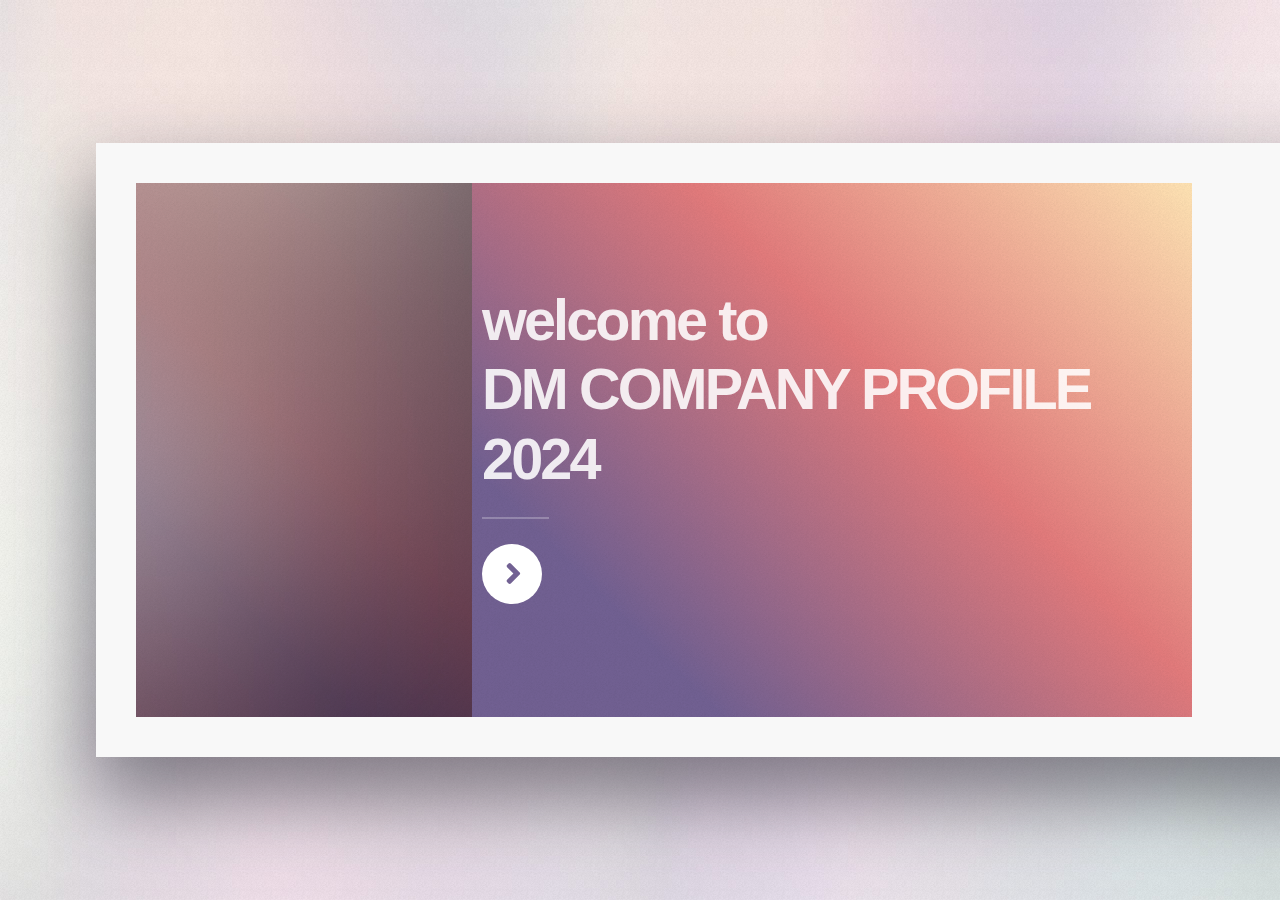
<file: html5up-ethereal/index.html>
<!DOCTYPE HTML>
<!--
	Ethereal by HTML5 UP
	html5up.net | @ajlkn
	Free for personal and commercial use under the CCA 3.0 license (html5up.net/license)
-->
<html>
	<head>
		<title>Ethereal by HTML5 UP</title>
		<meta charset="utf-8" />
		<meta name="viewport" content="width=device-width, initial-scale=1, user-scalable=no" />
		<link rel="stylesheet" href="assets/css/main.css" />
		<noscript><link rel="stylesheet" href="assets/css/noscript.css" /></noscript>
	</head>
	<body class="is-preload">

		<!-- Page Wrapper -->
			<div id="page-wrapper">

				<!-- Wrapper -->
					<div id="wrapper">

						<!-- Panel (Banner) -->
							<section class="panel banner right">
								<div class="content color0 span-3-75">
									<h1 class="major">welcome to <br />
										DM COMPANY PROFILE 2024</h1>
									<!--<p> <strong>]</strong> <a href="https://html5up.net">HTML5 UP</a>. It’s fully responsive, built on HTML5 and CSS3, and released entirely for free under the Creative Commons license. Hope you dig it :)</p>-->
									<ul class="actions">
										<li><a href="#first" class="button primary color1 circle icon solid fa-angle-right">Next</a></li>
									</ul>
								</div>
								<div class="image filtered span-1-75" data-position="25% 25%">
									<img src="images/pic01.jpg" alt="" />
								</div>
							</section>

						<!-- Panel (Spotlight) -->
							<section class="panel" id="first" style="display: flex; align-items: center; overflow: hidden;">
								<div class="image-container" style="flex: 1; padding: 20px;">
									<img src="images/pic04.jpg" alt="" style="max-width: 100%; height: auto;"/>
								</div>
								<div class="content span-7" style="flex: 1; padding: 20px;">
									<h2 class="major" style="color: #000000;">DM愿景</h2>
									
                        <p style="color: #000000; margin: 10px 0;">在追逐梦想的道路上，Dm始终致力于帮助更多热爱篮球的青少年成长与突破<br />我们深知，选择的每一步都充满未知，但无论成败，我们都愿意拥抱挑战，随时做好承担选择错误的准备因为唯有无畏的尝试，才能点燃更多篮球梦想。助力每一个热爱者成就更好的自己</p>
                        <p style="text-align: right; margin-top: 15px; color: #000000;">DM创始人、执行董事
<br>Jack 窦子昂</p>

								</div>
							</section>

						<!-- Panel -->
							<section class="panel color1" style="display: flex; gap: 20px; padding: 20px; flex-wrap: wrap; justify-content: center;">
    <div class="intro joined" style="flex: 1 1 200px; max-width: 300px; margin: 10px;">
        <h2 class="major">DM德美</h2>
        <p>DM是一家体育经纪公司。致力于提供全面的篮球服务，涵盖从球员职业管理到体育留学以及AAU篮球项目</p>
    </div>
    <div class="intro joined" style="flex: 1 1 200px; max-width: 300px; margin: 10px;">
        <h2 class="major">企业文化</h2>
        <p>DM体育经纪有限公司始终坚持“专业、高效、务实"的工作态度，致力于为客户提供一流的服务，并打造一个以运动员健康和个人利益为优先的体育经纪公司。我们的企业文化以员工、社会和客 户三者的共同发展为核心力求通过我们的努力，帮助更多热爱篮球的青少年实现职业梦想</p>
    </div>
    <div class="intro joined" style="flex: 1 1 200px; max-width: 300px; margin: 10px;">
        <h2 class="major">企业使命</h2>
        <p>DM体育经纪有限公司的使命是为优秀青少年提供冲击职业运动员的机会，助力他们实现梦想。我们相信每一个怀揣篮球梦想的青少年都有潜力通过我们的平台获得成功</p>
    </div>
    <div class="intro joined" style="flex: 1 1 200px; max-width: 300px; margin: 10px;">
        <h2 class="major">DM价值观</h2>
        <p>专业:我们始终秉持最高的行业标准，为运动员提供最专业的服务和支持。
		   高效:我们以高效的工作流程和服务为客户赢得宝贵的时间和机会。
		   务实:在每一次合作中，我们注重实效，为运动员争取最大个人利益和身体健康。
		   责任:公司不仅关心员工的成长和发展，也通过社会责任贡献力量，回馈社会。</p>
    </div>
    <div class="intro joined" style="flex: 1 1 200px; max-width: 300px; margin: 10px;">
        <h2 class="major">未来展望</h2>
        <p>DM体育经纪有限公司始终坚持"专业、高效、务实"的工作态度，致力于为客户提供一流的服务，并打造一个以运动员健康和个人利益为优先的体育经纪公司。</p>
    </div>
</section>
<!--

						<!-- Panel (Spotlight) -->
							<section class="panel spotlight large left">
    <div class="image filtered tinted" data-position="top right">
        <img src="images/pic06.png" alt="" />
    </div>
</section>

                        -->
						<!-- Panel -->
							<section class="panel color4-alt">
								<div class="intro color4">
									<h2 class="major">Contact</h2>
									<p>Sed vel nibh libero. Mauris et lorem pharetra massa lorem turpis congue pulvinar. Vivamus sed feugiat finibus. Duis amet bibendum amet sed. Duis mauris ex, dapibus sed ligula tempus volutpat magna etiam.</p>
								</div>
								<div class="inner columns divided">
									<div class="span-3-25">
										<form method="post" action="#">
											<div class="fields">
												<div class="field half">
													<label for="name">Name</label>
													<input type="text" name="name" id="name" />
												</div>
												<div class="field half">
													<label for="email">Email</label>
													<input type="email" name="email" id="email" />
												</div>
												<div class="field">
													<label for="message">Message</label>
													<textarea name="message" id="message" rows="4"></textarea>
												</div>
											</div>
											<ul class="actions">
												<li><input type="submit" value="Send Message" class="button primary" /></li>
											</ul>
										</form>
									</div>
									<div class="span-1-5">
										<ul class="contact-icons color1">
											<li class="icon brands fa-twitter"><a href="#">@untitled-tld</a></li>
											<li class="icon brands fa-facebook-f"><a href="#">facebook.com/untitled</a></li>
											<li class="icon brands fa-snapchat-ghost"><a href="#">@untitled-tld</a></li>
											<li class="icon brands fa-instagram"><a href="#">@untitled-tld</a></li>
											<li class="icon brands fa-medium-m"><a href="#">medium.com/untitled</a></li>
										</ul>
									</div>
								</div>
							</section>

						<!-- Panel -->
							<section class="panel color2-alt">
								<div class="intro color2">
									<h2 class="major">Elements</h2>
									<p>Sed vel nibh libero. Mauris et lorem pharetra massa lorem turpis congue pulvinar. Vivamus sed feugiat finibus. Duis amet bibendum amet sed. Duis mauris ex, dapibus sed ligula tempus volutpat magna etiam. </p>
								</div>
								<div class="inner columns aligned">
									<div class="span-2-75">

										<h3 class="major">Text</h3>
										<p>This is <b>bold</b> and this is <strong>strong</strong>. This is <i>italic</i> and this is <em>emphasized</em>.
										This is <sup>superscript</sup> text and this is <sub>subscript</sub> text.
										This is <u>underlined</u> and this is code: <code>for (;;) { ... }</code>. Finally, <a href="#">this is a link</a>.</p>

										<h1>Heading Level 1</h1>
										<h2>Heading Level 2</h2>
										<h3>Heading Level 3</h3>
										<h4>Heading Level 4</h4>
										<h5>Heading Level 5</h5>
										<h6>Heading Level 6</h6>

									</div>
									<div class="span-3">

										<h4>Blockquote</h4>
										<blockquote>Lorem ipsum dolor sit amet. Felis sagittis eget tempus euismod. Vestibulum ante ipsum primis in vestibulum. Blandit adipiscing eu iaculis volutpat ac adipiscing volutpat ac adipiscing faucibus.</blockquote>

										<h4>Preformatted</h4>
										<pre><code>i = 0;

while (!deck.isInOrder()) {
    print 'Iteration ' + (i++);
    deck.shuffle();
}

print 'It took ' + i + ' iterations to sort the deck.';</code></pre>

									</div>
									<div class="span-1-25">

										<h3 class="major">Lists</h3>

										<h4>Unordered</h4>
										<ul>
											<li>Lorem ipsum dolor sit.</li>
											<li>Dolor pulvinar etiam.</li>
											<li>Etiam vel felis viverra.</li>
										</ul>

										<h4>Alternate</h4>
										<ul class="alt">
											<li>Lorem ipsum dolor sit.</li>
											<li>Dolor pulvinar etiam.</li>
											<li>Etiam vel felis viverra.</li>
											<li>Felis enim feugiat.</li>
										</ul>

									</div>
									<div class="span-1-5">

										<h4>Ordered</h4>
										<ol>
											<li>Lorem ipsum dolor sit.</li>
											<li>Dolor pulvinar etiam.</li>
											<li>Etiam vel felis viverra.</li>
											<li>Felis enim feugiat.</li>
											<li>Etiam vel felis lorem.</li>
										</ol>

										<h4>Actions</h4>
										<ul class="actions">
											<li><a href="#" class="button primary color2">Default</a></li>
											<li><a href="#" class="button">Default</a></li>
										</ul>
										<ul class="actions stacked">
											<li><a href="#" class="button primary color2">Default</a></li>
											<li><a href="#" class="button">Default</a></li>
										</ul>

									</div>
									<div class="span-1-25">

										<h4>Icons</h4>
										<ul class="icons">
											<li><a href="#" class="icon brands fa-twitter"><span class="label">Twitter</span></a></li>
											<li><a href="#" class="icon brands fa-facebook-f"><span class="label">Facebook</span></a></li>
											<li><a href="#" class="icon brands fa-instagram"><span class="label">Instagram</span></a></li>
											<li><a href="#" class="icon brands fa-github"><span class="label">GitHub</span></a></li>
											<li><a href="#" class="icon brands fa-medium-m"><span class="label">Medium</span></a></li>
										</ul>

										<h4>Contact Icons</h4>
										<ul class="contact-icons color2">
											<li class="icon brands fa-twitter"><a href="#">Twitter</a></li>
											<li class="icon brands fa-facebook-f"><a href="#">Facebook</a></li>
											<li class="icon brands fa-instagram"><a href="#">Instagram</a></li>
											<li class="icon brands fa-github"><a href="#">GitHub</a></li>
											<li class="icon brands fa-medium-m"><a href="#">Medium</a></li>
										</ul>

									</div>
									<div class="span-3">
										<h3 class="major">Table</h3>
										<h4>Default</h4>
										<div class="table-wrapper">
											<table>
												<thead>
													<tr>
														<th>Name</th>
														<th>Description</th>
														<th>Price</th>
													</tr>
												</thead>
												<tbody>
													<tr>
														<td>Item One</td>
														<td>Ante turpis integer aliquet porttitor.</td>
														<td>29.99</td>
													</tr>
													<tr>
														<td>Item Two</td>
														<td>Vis ac commodo adipiscing arcu aliquet.</td>
														<td>19.99</td>
													</tr>
													<tr>
														<td>Item Three</td>
														<td> Morbi faucibus arcu accumsan lorem.</td>
														<td>29.99</td>
													</tr>
													<tr>
														<td>Item Four</td>
														<td>Vitae integer tempus condimentum.</td>
														<td>19.99</td>
													</tr>
												</tbody>
												<tfoot>
													<tr>
														<td colspan="2"></td>
														<td>100.00</td>
													</tr>
												</tfoot>
											</table>
										</div>
									</div>
									<div class="span-3">
										<h4>Alternate</h4>
										<div class="table-wrapper">
											<table class="alt">
												<thead>
													<tr>
														<th>Name</th>
														<th>Description</th>
														<th>Price</th>
													</tr>
												</thead>
												<tbody>
													<tr>
														<td>Item One</td>
														<td>Ante turpis integer aliquet porttitor.</td>
														<td>29.99</td>
													</tr>
													<tr>
														<td>Item Two</td>
														<td>Vis ac commodo adipiscing arcu aliquet.</td>
														<td>19.99</td>
													</tr>
													<tr>
														<td>Item Three</td>
														<td> Morbi faucibus arcu accumsan lorem.</td>
														<td>29.99</td>
													</tr>
													<tr>
														<td>Item Four</td>
														<td>Vitae integer tempus condimentum.</td>
														<td>19.99</td>
													</tr>
													<tr>
														<td>Item Five</td>
														<td>Ante turpis integer aliquet porttitor.</td>
														<td>29.99</td>
													</tr>
												</tbody>
												<tfoot>
													<tr>
														<td colspan="2"></td>
														<td>100.00</td>
													</tr>
												</tfoot>
											</table>
										</div>
									</div>
									<div class="span-2-25">
										<h3 class="major">Buttons</h3>
										<ul class="actions">
											<li><a href="#" class="button primary color2">Primary</a></li>
											<li><a href="#" class="button">Default</a></li>
										</ul>
										<ul class="actions">
											<li><a href="#" class="button">Default</a></li>
											<li><a href="#" class="button large">Large</a></li>
											<li><a href="#" class="button small">Small</a></li>
										</ul>
										<ul class="actions">
											<li><a href="#" class="button primary color2 icon solid fa-cog">Icon</a></li>
											<li><a href="#" class="button icon fa-gem">Icon</a></li>
										</ul>
										<ul class="actions">
											<li><span class="button primary color2 disabled">Disabled</span></li>
											<li><span class="button disabled">Disabled</span></li>
										</ul>
										<ul class="actions">
											<li><a href="#" class="button primary color2 circle icon solid fa-cog">Icon</a></li>
											<li><a href="#" class="button circle icon fa-gem">Icon</a></li>
										</ul>
									</div>
									<div class="span-4-5">
										<h3 class="major">Form</h3>
										<form method="post" action="#">
											<div class="fields">
												<div class="field third">
													<label for="demo-name">Name</label>
													<input type="text" name="demo-name" id="demo-name" value="" placeholder="Jane Doe" />
												</div>
												<div class="field third">
													<label for="demo-email">Email</label>
													<input type="email" name="demo-email" id="demo-email" value="" placeholder="jane@untitled.tld" />
												</div>
												<div class="field third">
													<label for="demo-category">Category</label>
													<div class="select-wrapper">
														<select name="demo-category" id="demo-category">
															<option value="">-</option>
															<option value="1">Manufacturing</option>
															<option value="1">Shipping</option>
															<option value="1">Administration</option>
															<option value="1">Human Resources</option>
														</select>
													</div>
												</div>
												<div class="field quarter">
													<input type="radio" id="demo-priority-low" name="demo-priority" class="color2" checked />
													<label for="demo-priority-low">Low Priority</label>
												</div>
												<div class="field quarter">
													<input type="radio" id="demo-priority-high" name="demo-priority" class="color2" />
													<label for="demo-priority-high">High Priority</label>
												</div>
												<div class="field quarter">
													<input type="checkbox" id="demo-copy" name="demo-copy" class="color2" />
													<label for="demo-copy">Email a copy</label>
												</div>
												<div class="field quarter">
													<input type="checkbox" id="demo-human" name="demo-human" class="color2" checked />
													<label for="demo-human">Not a robot</label>
												</div>
												<div class="field">
													<label for="demo-message">Message</label>
													<textarea name="demo-message" id="demo-message" placeholder="Enter your message" rows="2"></textarea>
												</div>
											</div>
											<ul class="actions">
												<li><input type="submit" value="Send Message" class="primary color2" /></li>
												<li><input type="reset" value="Reset" /></li>
											</ul>
										</form>
									</div>
								</div>
							</section>

						<!-- Copyright -->
							<div class="copyright">&copy; Untitled. Design: <a href="https://html5up.net">HTML5 UP</a>.</div>

					</div>

			</div>

		<!-- Scripts -->
			<script src="assets/js/jquery.min.js"></script>
			<script src="assets/js/browser.min.js"></script>
			<script src="assets/js/breakpoints.min.js"></script>
			<script src="assets/js/main.js"></script>

	</body>
</html>
</file>
<file: html5up-ethereal/assets/css/noscript.css>
/*
	Ethereal by HTML5 UP
	html5up.net | @ajlkn
	Free for personal and commercial use under the CCA 3.0 license (html5up.net/license)
*/

/* Page */

	body {
		overflow-x: scroll;
	}

/* Wrapper */

	body.is-preload #wrapper {
		-moz-transform: none;
		-webkit-transform: none;
		-ms-transform: none;
		transform: none;
		opacity: 1;
	}
</file>
<file: html5up-ethereal/assets/css/main.css>
@import url(fontawesome-all.min.css);
@import url("https://fonts.googleapis.com/css?family=Source+Sans+Pro:300,400,300i,400i");

/*
	Ethereal by HTML5 UP
	html5up.net | @ajlkn
	Free for personal and commercial use under the CCA 3.0 license (html5up.net/license)
*/

html, body, div, span, applet, object,
iframe, h1, h2, h3, h4, h5, h6, p, blockquote,
pre, a, abbr, acronym, address, big, cite,
code, del, dfn, em, img, ins, kbd, q, s, samp,
small, strike, strong, sub, sup, tt, var, b,
u, i, center, dl, dt, dd, ol, ul, li, fieldset,
form, label, legend, table, caption, tbody,
tfoot, thead, tr, th, td, article, aside,
canvas, details, embed, figure, figcaption,
footer, header, hgroup, menu, nav, output, ruby,
section, summary, time, mark, audio, video {
	margin: 0;
	padding: 0;
	border: 0;
	font-size: 100%;
	font: inherit;
	vertical-align: baseline;}

article, aside, details, figcaption, figure,
footer, header, hgroup, menu, nav, section {
	display: block;}

body {
	line-height: 1;
}

ol, ul {
	list-style: none;
}

blockquote, q {
	quotes: none;
}

	blockquote:before, blockquote:after, q:before, q:after {
		content: '';
		content: none;
	}

table {
	border-collapse: collapse;
	border-spacing: 0;
}

body {
	-webkit-text-size-adjust: none;
}

mark {
	background-color: transparent;
	color: inherit;
}

input::-moz-focus-inner {
	border: 0;
	padding: 0;
}

input, select, textarea {
	-moz-appearance: none;
	-webkit-appearance: none;
	-ms-appearance: none;
	appearance: none;
}

/* Page */

	@-moz-keyframes load-spinner {
		0% {
			-moz-transform: rotate(0deg);
			-webkit-transform: rotate(0deg);
			-ms-transform: rotate(0deg);
			transform: rotate(0deg);
		}

		100% {
			-moz-transform: rotate(360deg);
			-webkit-transform: rotate(360deg);
			-ms-transform: rotate(360deg);
			transform: rotate(360deg);
		}
	}

	@-webkit-keyframes load-spinner {
		0% {
			-moz-transform: rotate(0deg);
			-webkit-transform: rotate(0deg);
			-ms-transform: rotate(0deg);
			transform: rotate(0deg);
		}

		100% {
			-moz-transform: rotate(360deg);
			-webkit-transform: rotate(360deg);
			-ms-transform: rotate(360deg);
			transform: rotate(360deg);
		}
	}

	@-ms-keyframes load-spinner {
		0% {
			-moz-transform: rotate(0deg);
			-webkit-transform: rotate(0deg);
			-ms-transform: rotate(0deg);
			transform: rotate(0deg);
		}

		100% {
			-moz-transform: rotate(360deg);
			-webkit-transform: rotate(360deg);
			-ms-transform: rotate(360deg);
			transform: rotate(360deg);
		}
	}

	@keyframes load-spinner {
		0% {
			-moz-transform: rotate(0deg);
			-webkit-transform: rotate(0deg);
			-ms-transform: rotate(0deg);
			transform: rotate(0deg);
		}

		100% {
			-moz-transform: rotate(360deg);
			-webkit-transform: rotate(360deg);
			-ms-transform: rotate(360deg);
			transform: rotate(360deg);
		}
	}

	@-ms-viewport {
		width: device-width;
	}

	html {
		width: 100%;
		height: 100%;
	}

	html {
		box-sizing: border-box;
	}

	*, *:before, *:after {
		box-sizing: inherit;
	}

	body {
		display: -moz-flex;
		display: -webkit-flex;
		display: -ms-flex;
		display: flex;
		-moz-align-items: center;
		-webkit-align-items: center;
		-ms-align-items: center;
		align-items: center;
		-moz-justify-content: -moz-flex-start;
		-webkit-justify-content: -webkit-flex-start;
		-ms-justify-content: -ms-flex-start;
		justify-content: flex-start;
		-ms-overflow-style: scrollbar;
		width: 100%;
		height: 100%;
		min-height: 30rem;
		overflow: hidden;
	}

		body:before {
			-moz-animation: load-spinner 1s infinite linear;
			-webkit-animation: load-spinner 1s infinite linear;
			-ms-animation: load-spinner 1s infinite linear;
			animation: load-spinner 1s infinite linear;
			-moz-transition: opacity 0.25s ease;
			-webkit-transition: opacity 0.25s ease;
			-ms-transition: opacity 0.25s ease;
			transition: opacity 0.25s ease;
			-moz-transition-delay: 0s;
			-webkit-transition-delay: 0s;
			-ms-transition-delay: 0s;
			transition-delay: 0s;
			pointer-events: none;
			content: '';
			display: block;
			position: absolute;
			top: 50%;
			left: 50%;
			width: 4rem;
			height: 4rem;
			margin: -2rem 0 0 -2rem;
			background-image: url("data:image/svg+xml;charset=utf8,%3Csvg xmlns='http://www.w3.org/2000/svg' xmlns:xlink='http://www.w3.org/1999/xlink' width='96px' height='96px' viewBox='0 0 96 96' zoomAndPan='disable'%3E%3Cstyle%3Ecircle %7Bfill: transparent%3B stroke: %232e2b37%3B stroke-width: 1.5px%3B %7D%3C/style%3E%3Cdefs%3E%3CclipPath id='corner'%3E%3Cpolygon points='0,0 48,0 48,48 96,48 96,96 0,96' /%3E%3C/clipPath%3E%3C/defs%3E%3Cg clip-path='url(%23corner)'%3E%3Ccircle cx='48' cy='48' r='32'/%3E%3C/g%3E%3C/svg%3E");
			background-position: center;
			background-repeat: no-repeat;
			background-size: 4rem;
			opacity: 0;
		}

		body:after {
			pointer-events: none;
			content: '';
			display: block;
			position: fixed;
			top: 0;
			left: 0;
			width: 100%;
			height: 100%;
			z-index: -1;
			background-attachment: fixed;
			background-color: #e1e6e1;
			background-image: url("../../images/overlay.png"), url("../../images/bg.jpg");
			background-repeat: repeat, repeat-x;
			background-size: 128px 128px, cover;
		}

		body.is-preload *, body.is-preload *:before, body.is-preload *:after {
			-moz-animation: none !important;
			-webkit-animation: none !important;
			-ms-animation: none !important;
			animation: none !important;
			-moz-transition: none !important;
			-webkit-transition: none !important;
			-ms-transition: none !important;
			transition: none !important;
		}

		body.is-preload:before {
			-moz-transition: opacity 1s ease;
			-webkit-transition: opacity 1s ease;
			-ms-transition: opacity 1s ease;
			transition: opacity 1s ease;
			-moz-transition-delay: 0.75s;
			-webkit-transition-delay: 0.75s;
			-ms-transition-delay: 0.75s;
			transition-delay: 0.75s;
			opacity: 0.25;
		}

	@media screen and (max-width: 736px) {

		html {
			height: auto;
		}

		body {
			height: auto;
			overflow-x: hidden;
			overflow-y: auto;
		}

	}

	@media screen and (max-width: 480px) {

		html, body {
			min-width: 320px;
		}

	}

/* Typography */

	html {
		font-size: 18pt;
		font-size: 1vmax;
	}

		@media screen and (max-width: 1680px) {

			html {
				font-size: 12pt;
				font-size: 1.1vmax;
			}

		}

		@media screen and (max-width: 1280px) {

			html {
				font-size: 11pt;
				font-size: 1.5vmax;
			}

		}

	body, input, select, textarea {
		color: rgba(255, 255, 255, 0.75);
		font-family: "Source Sans Pro", Helvetica, sans-serif;
		font-size: 1rem;
		font-weight: 300;
		line-height: 1.65;
	}

	a {
		-moz-transition: color 0.2s ease-in-out, border-bottom-color 0.2s ease-in-out;
		-webkit-transition: color 0.2s ease-in-out, border-bottom-color 0.2s ease-in-out;
		-ms-transition: color 0.2s ease-in-out, border-bottom-color 0.2s ease-in-out;
		transition: color 0.2s ease-in-out, border-bottom-color 0.2s ease-in-out;
		color: inherit;
		border-bottom: dotted 1px;
		text-decoration: none;
	}

		a:hover {
			border-bottom-color: transparent;
			color: #ffe4b4;
		}

	strong, b {
		color: rgba(255, 255, 255, 0.875);
		font-weight: 400;
	}

	em, i {
		font-style: italic;
	}

	p {
		margin: 0 0 1.5rem 0;
	}

		body.is-ie p {
			width: 100%;
		}

	h1, h2, h3, h4, h5, h6 {
		color: rgba(255, 255, 255, 0.875);
		font-family: Arial, Helvetica, sans-serif;
		font-weight: 700;
		line-height: 1.3;
		margin: 0 0 0.75rem 0;
		letter-spacing: -0.05em;
	}

		h1 a, h2 a, h3 a, h4 a, h5 a, h6 a {
			color: inherit;
			text-decoration: none;
		}

	h1.major, h2.major, h3.major {
		position: relative;
	}

		h1.major:after, h2.major:after, h3.major:after {
			content: '';
			position: absolute;
			left: 0;
			width: 3.5rem;
			height: 0.1rem;
			background-color: rgba(255, 255, 255, 0.25);
		}

	h1 {
		font-size: 3rem;
		line-height: 1.2;
	}

		h1.major {
			margin: 0 0 2.625rem 0;
		}

			h1.major:after {
				bottom: -1.325rem;
			}

	h2 {
		font-size: 1.75rem;
		line-height: 1.2;
	}

		h2.major {
			margin: 0 0 1.9875rem 0;
		}

			h2.major:after {
				bottom: -1.2rem;
			}

	h3 {
		font-size: 1.325rem;
	}

		h3.major {
			margin: 0 0 1.875rem 0;
		}

			h3.major:after {
				bottom: -0.75rem;
			}

	h4 {
		font-size: 1rem;
	}

	h5 {
		font-size: 0.9rem;
	}

	h6 {
		font-size: 0.7rem;
	}

	sub {
		font-size: 0.8rem;
		position: relative;
		top: 0.5rem;
	}

	sup {
		font-size: 0.8rem;
		position: relative;
		top: -0.5rem;
	}

	blockquote {
		border-left: solid 0.25rem rgba(255, 255, 255, 0.25);
		font-style: italic;
		margin: 0 0 1.5rem 0;
		padding: 0.375rem 0 0.375rem 1.5rem;
	}

	code {
		background: rgba(255, 255, 255, 0.075);
		border-radius: 0.25rem;
		font-family: "Courier New", monospace;
		font-size: 0.8rem;
		margin: 0 0.25rem;
		padding: 0.25rem 0.65rem;
	}

	pre {
		-webkit-overflow-scrolling: touch;
		font-family: "Courier New", monospace;
		font-size: 0.8rem;
		margin: 0 0 1.5rem 0;
		white-space: pre-wrap;
	}

		pre code {
			display: block;
			line-height: 1.625;
			padding: 1rem 1.5rem;
			overflow-x: auto;
			margin: 0;
		}

	hr {
		border: 0;
		border-bottom: solid 2px rgba(255, 255, 255, 0.25);
		margin: 1.875rem 0;
	}

	.align-left {
		text-align: left;
	}

	.align-center {
		text-align: center;
	}

	.align-right {
		text-align: right;
	}

	@media screen and (max-width: 736px) {

		html {
			font-size: 12pt;
		}

		h1 {
			font-size: 2.25rem;
			line-height: 1.2;
		}

			h1.major {
				margin: 0 0 2.625rem 0;
			}

				h1.major:after {
					bottom: -1.325rem;
				}

		h2 {
			font-size: 1.5rem;
			line-height: 1.2;
		}

			h2.major {
				margin: 0 0 1.9875rem 0;
			}

				h2.major:after {
					bottom: -1.2rem;
				}

		h3 {
			font-size: 1rem;
		}

			h3.major {
				margin: 0 0 1.875rem 0;
			}

				h3.major:after {
					bottom: -0.75rem;
				}

		h4 {
			font-size: 1rem;
		}

		h5 {
			font-size: 0.9rem;
		}

		h6 {
			font-size: 0.7rem;
		}

		h1 br, h2 br, h3 br, h4 br, h5 br, h6 br {
			display: none;
		}

	}

	@media screen and (max-width: 360px) {

		html {
			font-size: 11pt;
		}

	}

/* Form */

	form {
		margin: 0 0 1.5rem 0;
	}

		form > :last-child {
			margin-bottom: 0;
		}

		form > .fields {
			display: -moz-flex;
			display: -webkit-flex;
			display: -ms-flex;
			display: flex;
			-moz-flex-wrap: wrap;
			-webkit-flex-wrap: wrap;
			-ms-flex-wrap: wrap;
			flex-wrap: wrap;
			width: calc(100% + 3rem);
			margin: -1.5rem 0 1.5rem -1.5rem;
		}

			form > .fields > .field {
				-moz-flex-grow: 0;
				-webkit-flex-grow: 0;
				-ms-flex-grow: 0;
				flex-grow: 0;
				-moz-flex-shrink: 0;
				-webkit-flex-shrink: 0;
				-ms-flex-shrink: 0;
				flex-shrink: 0;
				padding: 1.5rem 0 0 1.5rem;
				width: calc(100% - 1.5rem);
			}

				form > .fields > .field.half {
					width: calc(50% - 0.75rem);
				}

				form > .fields > .field.third {
					width: calc(100%/3 - 0.5rem);
				}

				form > .fields > .field.quarter {
					width: calc(25% - 0.375rem);
				}

		@media screen and (max-width: 736px) {

			form > .fields {
				width: calc(100% + 2.25rem);
				margin: -1.125rem 0 1.5rem -1.125rem;
			}

				form > .fields > .field {
					padding: 1.125rem 0 0 1.125rem;
					width: calc(100% - 1.125rem);
				}

					form > .fields > .field.half {
						width: calc(100% - 1.125rem);
					}

					form > .fields > .field.third {
						width: calc(100% - 1.125rem);
					}

					form > .fields > .field.quarter {
						width: calc(100% - 1.125rem);
					}

		}

	label {
		color: rgba(255, 255, 255, 0.875);
		display: block;
		font-family: Arial, Helvetica, sans-serif;
		font-size: 0.8rem;
		font-weight: 700;
		margin: 0 0 0.4875rem 0;
	}

	input[type="text"],
	input[type="password"],
	input[type="email"],
	input[type="tel"],
	select,
	textarea {
		-moz-appearance: none;
		-webkit-appearance: none;
		-ms-appearance: none;
		appearance: none;
		background: transparent;
		border: solid 2px rgba(255, 255, 255, 0.25);
		border-radius: 0.25rem;
		color: inherit;
		display: block;
		outline: 0;
		padding: 0 0.75rem;
		text-decoration: none;
		width: 100%;
	}

		input[type="text"]:invalid,
		input[type="password"]:invalid,
		input[type="email"]:invalid,
		input[type="tel"]:invalid,
		select:invalid,
		textarea:invalid {
			box-shadow: none;
		}

		input[type="text"]:focus,
		input[type="password"]:focus,
		input[type="email"]:focus,
		input[type="tel"]:focus,
		select:focus,
		textarea:focus {
			border-color: #ffe4b4;
		}

	option {
		background-color: rgba(255, 255, 255, 0.875);
		color: #2e2b37;
	}

	select {
		background-image: url("data:image/svg+xml;charset=utf8,%3Csvg xmlns='http://www.w3.org/2000/svg' width='40' height='40' preserveAspectRatio='none' viewBox='0 0 40 40'%3E%3Cpath d='M9.4,12.3l10.4,10.4l10.4-10.4c0.2-0.2,0.5-0.4,0.9-0.4c0.3,0,0.6,0.1,0.9,0.4l3.3,3.3c0.2,0.2,0.4,0.5,0.4,0.9 c0,0.4-0.1,0.6-0.4,0.9L20.7,31.9c-0.2,0.2-0.5,0.4-0.9,0.4c-0.3,0-0.6-0.1-0.9-0.4L4.3,17.3c-0.2-0.2-0.4-0.5-0.4-0.9 c0-0.4,0.1-0.6,0.4-0.9l3.3-3.3c0.2-0.2,0.5-0.4,0.9-0.4S9.1,12.1,9.4,12.3z' fill='rgba(255, 255, 255, 0.25)' /%3E%3C/svg%3E");
		background-size: 1.25rem;
		background-repeat: no-repeat;
		background-position: calc(100% - 1rem) center;
		height: 2.5rem;
		padding-right: 2.5rem;
		text-overflow: ellipsis;
	}

		select option {
			color: rgba(255, 255, 255, 0.875);
			background: #2e2b37;
		}

		select:focus::-ms-value {
			background-color: transparent;
		}

		select::-ms-expand {
			display: none;
		}

	input[type="text"],
	input[type="password"],
	input[type="email"],
	select {
		height: 2.5rem;
	}

	textarea {
		padding: 0.75rem 1rem;
	}

	input[type="checkbox"],
	input[type="radio"] {
		-moz-appearance: none;
		-webkit-appearance: none;
		-ms-appearance: none;
		appearance: none;
		display: block;
		float: left;
		margin-right: -2rem;
		opacity: 0;
		width: 1rem;
		z-index: -1;
	}

		input[type="checkbox"] + label,
		input[type="radio"] + label {
			text-decoration: none;
			position: relative;
			color: rgba(255, 255, 255, 0.75);
			cursor: pointer;
			display: inline-block;
			font-size: 1rem;
			font-weight: 300;
			margin-bottom: 0;
			padding-left: 2.5rem;
			padding-right: 1rem;
		}

			input[type="checkbox"] + label:before,
			input[type="radio"] + label:before {
				-moz-osx-font-smoothing: grayscale;
				-webkit-font-smoothing: antialiased;
				display: inline-block;
				font-style: normal;
				font-variant: normal;
				text-rendering: auto;
				line-height: 1;
				text-transform: none !important;
				font-family: 'Font Awesome 5 Free';
				font-weight: 900;
			}

			input[type="checkbox"] + label:before,
			input[type="radio"] + label:before {
				content: '';
				display: inline-block;
				font-size: 0.8rem;
				position: absolute;
				top: 0;
				left: 0;
				width: 1.6875rem;
				height: 1.6875rem;
				line-height: 1.6875rem;
				background: rgba(255, 255, 255, 0.075);
				border: solid 1px rgba(255, 255, 255, 0.25);
				border-radius: 0.25rem;
				color: #2e2b37;
				text-align: center;
			}

				body.is-ie input[type="checkbox"] + label:before, body.is-ie
				input[type="radio"] + label:before {
					line-height: 1.5;
				}

		input[type="checkbox"]:checked + label:before,
		input[type="radio"]:checked + label:before {
			content: '\f00c';
			background: rgba(255, 255, 255, 0.875);
			border-color: rgba(255, 255, 255, 0.875);
		}

		input[type="checkbox"]:focus + label:before,
		input[type="radio"]:focus + label:before {
			border-color: #ffe4b4;
			box-shadow: 0 0 0 1px #ffe4b4;
		}

		input[type="checkbox"]:focus:checked + label:before,
		input[type="radio"]:focus:checked + label:before {
			background: #ffe4b4;
		}

		input[type="checkbox"].color1 + label:before,
		input[type="radio"].color1 + label:before {
			color: #726193;
		}

		input[type="checkbox"].color2 + label:before,
		input[type="radio"].color2 + label:before {
			color: #e37b7c;
		}

		input[type="checkbox"].color3 + label:before,
		input[type="radio"].color3 + label:before {
			color: #ffe4b4;
		}

		input[type="checkbox"].color4 + label:before,
		input[type="radio"].color4 + label:before {
			color: #353865;
		}

	input[type="checkbox"] + label:before {
		border-radius: 0.25rem;
	}

	input[type="radio"] + label:before {
		border-radius: 100%;
	}

	::-webkit-input-placeholder {
		color: rgba(255, 255, 255, 0.5) !important;
		opacity: 1.0;
	}

	:-moz-placeholder {
		color: rgba(255, 255, 255, 0.5) !important;
		opacity: 1.0;
	}

	::-moz-placeholder {
		color: rgba(255, 255, 255, 0.5) !important;
		opacity: 1.0;
	}

	:-ms-input-placeholder {
		color: rgba(255, 255, 255, 0.5) !important;
		opacity: 1.0;
	}

/* Icon */

	.icon {
		text-decoration: none;
		position: relative;
		border-bottom: none;
	}

		.icon:before {
			-moz-osx-font-smoothing: grayscale;
			-webkit-font-smoothing: antialiased;
			display: inline-block;
			font-style: normal;
			font-variant: normal;
			text-rendering: auto;
			line-height: 1;
			text-transform: none !important;
			font-family: 'Font Awesome 5 Free';
			font-weight: 400;
		}

		.icon > .label {
			display: none;
		}

		.icon:before {
			line-height: inherit;
		}

		.icon.solid:before {
			font-weight: 900;
		}

		.icon.brands:before {
			font-family: 'Font Awesome 5 Brands';
		}

/* Image */

	.image {
		display: inline-block;
		position: relative;
		border: 0;
	}

		.image.filtered:after {
			background-image: url("../../images/overlay.png"), linear-gradient(45deg, rgba(114, 97, 147, 0.25) 25%, rgba(227, 123, 124, 0.25) 50%, rgba(255, 228, 180, 0.25));
			background-size: 128px 128px, auto;
			pointer-events: none;
			content: '';
			position: absolute;
			top: 0;
			left: 0;
			width: 100%;
			height: 100%;
			opacity: 1;
			z-index: 1;
		}

		.image.filtered.tinted:after {
			background-image: url("../../images/overlay.png"), linear-gradient(45deg, rgba(114, 97, 147, 0.25) 25%, rgba(227, 123, 124, 0.25) 50%, rgba(255, 228, 180, 0.25)), linear-gradient(0deg, rgba(0, 0, 0, 0.125), rgba(0, 0, 0, 0.125));
			background-size: 128px 128px, auto, auto;
		}

		.image[data-position] img {
			-moz-object-fit: cover;
			-webkit-object-fit: cover;
			-ms-object-fit: cover;
			object-fit: cover;
			display: block;
			position: absolute;
			top: 0;
			left: 0;
			width: 100%;
			height: 100%;
		}

		.image[data-position="top left"] img {
			-moz-object-position: top left;
			-webkit-object-position: top left;
			-ms-object-position: top left;
			object-position: top left;
		}

		.image[data-position="top"] img {
			-moz-object-position: top;
			-webkit-object-position: top;
			-ms-object-position: top;
			object-position: top;
		}

		.image[data-position="top right"] img {
			-moz-object-position: top right;
			-webkit-object-position: top right;
			-ms-object-position: top right;
			object-position: top right;
		}

		.image[data-position="right"] img {
			-moz-object-position: right;
			-webkit-object-position: right;
			-ms-object-position: right;
			object-position: right;
		}

		.image[data-position="bottom right"] img {
			-moz-object-position: bottom right;
			-webkit-object-position: bottom right;
			-ms-object-position: bottom right;
			object-position: bottom right;
		}

		.image[data-position="bottom"] img {
			-moz-object-position: bottom;
			-webkit-object-position: bottom;
			-ms-object-position: bottom;
			object-position: bottom;
		}

		.image[data-position="bottom left"] img {
			-moz-object-position: bottom left;
			-webkit-object-position: bottom left;
			-ms-object-position: bottom left;
			object-position: bottom left;
		}

		.image[data-position="left"] img {
			-moz-object-position: left;
			-webkit-object-position: left;
			-ms-object-position: left;
			object-position: left;
		}

		.image[data-position="center"] img {
			-moz-object-position: center;
			-webkit-object-position: center;
			-ms-object-position: center;
			object-position: center;
		}

		.image[data-position="25% 25%"] img {
			-moz-object-position: 25% 25%;
			-webkit-object-position: 25% 25%;
			-ms-object-position: 25% 25%;
			object-position: 25% 25%;
		}

		.image[data-position="75% 25%"] img {
			-moz-object-position: 75% 25%;
			-webkit-object-position: 75% 25%;
			-ms-object-position: 75% 25%;
			object-position: 75% 25%;
		}

		.image[data-position="75% 75%"] img {
			-moz-object-position: 75% 75%;
			-webkit-object-position: 75% 75%;
			-ms-object-position: 75% 75%;
			object-position: 75% 75%;
		}

		.image[data-position="25% 75%"] img {
			-moz-object-position: 25% 75%;
			-webkit-object-position: 25% 75%;
			-ms-object-position: 25% 75%;
			object-position: 25% 75%;
		}

		.image img {
			display: block;
		}

		.image.left, .image.right {
			max-width: 40%;
		}

			.image.left img, .image.right img {
				width: 100%;
			}

		.image.left {
			float: left;
			padding: 0 1.5rem 1rem 0;
			top: 0.25rem;
		}

		.image.right {
			float: right;
			padding: 0 0 1rem 1.5rem;
			top: 0.25rem;
		}

		.image.fit {
			display: block;
			margin: 0 0 1.5rem 0;
			width: 100%;
		}

			.image.fit img {
				width: 100%;
			}

		.image.main {
			display: block;
			margin: 0 0 2.25rem 0;
			width: 100%;
		}

			.image.main img {
				width: 100%;
			}

	.image-container {
		display: flex;
		justify-content: center;
		align-items: center;
		padding: 10px !important;
	}

	.image-container img {
		max-width: 100%;
		height: auto;
		object-fit: cover;
	}

/* List */

	ol {
		list-style: decimal;
		margin: 0 0 1.5rem 0;
		padding-left: 1.25rem;
	}

		ol li {
			padding-left: 0.25rem;
		}

	ul {
		list-style: disc;
		margin: 0 0 1.5rem 0;
		padding-left: 1rem;
	}

		ul li {
			padding-left: 0.5rem;
		}

		ul.alt {
			list-style: none;
			padding-left: 0;
		}

			ul.alt li {
				border-top: solid 1px rgba(255, 255, 255, 0.25);
				padding: 0.5rem 0;
			}

				ul.alt li:first-child {
					border-top: 0;
					padding-top: 0;
				}

	dl {
		margin: 0 0 1.5rem 0;
	}

		dl dt {
			display: block;
			font-weight: 400;
			margin: 0 0 0.75rem 0;
		}

		dl dd {
			margin-left: 1.5rem;
		}

/* Actions */

	ul.actions {
		display: -moz-flex;
		display: -webkit-flex;
		display: -ms-flex;
		display: flex;
		cursor: default;
		list-style: none;
		margin-left: -0.75rem;
		padding-left: 0;
	}

		ul.actions li {
			padding: 0 0 0 0.75rem;
			vertical-align: middle;
		}

		ul.actions.special {
			-moz-justify-content: center;
			-webkit-justify-content: center;
			-ms-justify-content: center;
			justify-content: center;
			width: 100%;
			margin-left: 0;
		}

			ul.actions.special li:first-child {
				padding-left: 0;
			}

		ul.actions.stacked {
			-moz-flex-direction: column;
			-webkit-flex-direction: column;
			-ms-flex-direction: column;
			flex-direction: column;
			margin-left: 0;
		}

			ul.actions.stacked li {
				padding: 0.975rem 0 0 0;
			}

				ul.actions.stacked li:first-child {
					padding-top: 0;
				}

		ul.actions.fit {
			width: calc(100% + 0.75rem);
		}

			ul.actions.fit li {
				-moz-flex-grow: 1;
				-webkit-flex-grow: 1;
				-ms-flex-grow: 1;
				flex-grow: 1;
				-moz-flex-shrink: 1;
				-webkit-flex-shrink: 1;
				-ms-flex-shrink: 1;
				flex-shrink: 1;
				width: 100%;
			}

				ul.actions.fit li > * {
					width: 100%;
				}

			ul.actions.fit.stacked {
				width: 100%;
			}

/* Icons */

	ul.icons {
		cursor: default;
		list-style: none;
		padding-left: 0;
	}

		ul.icons li {
			display: inline-block;
			padding: 0 1rem 0 0;
		}

			ul.icons li:last-child {
				padding-right: 0;
			}

			ul.icons li .icon:before {
				font-size: 1.25em;
			}

/* Grid Icons */

	ul.grid-icons {
		display: -moz-flex;
		display: -webkit-flex;
		display: -ms-flex;
		display: flex;
		-moz-flex-wrap: wrap;
		-webkit-flex-wrap: wrap;
		-ms-flex-wrap: wrap;
		flex-wrap: wrap;
		-moz-justify-content: center;
		-webkit-justify-content: center;
		-ms-justify-content: center;
		justify-content: center;
		list-style: none;
		margin: 0 0 1.5rem 0;
		padding-left: 0;
	}

		ul.grid-icons .icon {
			display: block;
			position: relative;
			width: 100%;
			text-align: center;
		}

			ul.grid-icons .icon:before {
				display: block;
				width: 6rem;
				height: 6rem;
				line-height: 6rem;
				border-radius: 6rem;
				box-shadow: inset 0 0 0 2px rgba(255, 255, 255, 0.25);
				font-size: 2.5rem;
				margin: 0 auto;
				text-align: center;
			}

				body.is-ie ul.grid-icons .icon:before {
					line-height: 2.375;
				}

		ul.grid-icons > li {
			-moz-flex-grow: 0;
			-webkit-flex-grow: 0;
			-ms-flex-grow: 0;
			flex-grow: 0;
			-moz-flex-shrink: 0;
			-webkit-flex-shrink: 0;
			-ms-flex-shrink: 0;
			flex-shrink: 0;
			position: relative;
			margin: 1.5rem 0 0 1.5rem;
			padding-left: 0;
		}

		ul.grid-icons.connected > li:before {
			content: '';
			display: block;
			position: absolute;
			width: 1.5rem;
			height: 2px;
			top: 50%;
			left: -1.5rem;
			background-color: rgba(255, 255, 255, 0.25);
		}

		ul.grid-icons.connected > li:after {
			content: '';
			display: block;
			position: absolute;
			width: 2px;
			height: 1.5rem;
			top: -1.5rem;
			left: 50%;
			background-color: rgba(255, 255, 255, 0.25);
		}
        .panel {
			padding: 40px;
			background-color: #f8f8f8;
		}
		.intro {
			max-width: 1200px;
			margin: 0 auto;
		}
		.content-wrapper {
			display: flex;
			flex-wrap: wrap;
			gap: 40px;
		}
		.left-column, .right-column {
			flex: 1;
			min-width: 300px;
		}
		.left-column h3, .right-column h3 {
			font-size: 18px;
			color: #d32f2f;
			margin-bottom: 10px;
		}
		.left-column p, .right-column p, .right-column ul {
			font-size: 16px;
			line-height: 1.6;
			color: #333;
		}
		.right-column ul {
			padding-left: 20px;
			list-style: disc;
		}
		body {
			background-color: #ffffff;
			color: #333333;
			font-family: Arial, sans-serif;
		}
		.panel {
			padding: 40px;
			background-color: #f8f8f8;
		}
		.intro {
			max-width: 1200px;
			margin: 0 auto;
		}
		.content-wrapper {
			display: flex;
			gap: 40px;
		}
		.left-column, .right-column {
			flex: 1;
		}
		.left-column h3, .right-column h3 {
			font-size: 18px;
			color: #d32f2f;
			margin-bottom: 10px;
		}
		.left-column p, .right-column p, .right-column ul {
			font-size: 16px;
			line-height: 1.6;
			color: #333;
		}
		.right-column ul {
			padding-left: 20px;
			list-style: disc;
		}

		ul.grid-icons.two {
			width: 14rem;
		}

			ul.grid-icons.two > li:nth-child(-n + 2) {
				margin-top: 0;
			}

				ul.grid-icons.two > li:nth-child(-n + 2):after {
					display: none;
				}

			ul.grid-icons.two > li:nth-child(2n - 1) {
				margin-left: 0;
			}

				ul.grid-icons.two > li:nth-child(2n - 1):before {
					display: none;
				}

		ul.grid-icons.three {
			width: 21.5rem;
		}

			ul.grid-icons.three > li:nth-child(-n + 3) {
				margin-top: 0;
			}

				ul.grid-icons.three > li:nth-child(-n + 3):after {
					display: none;
				}

			ul.grid-icons.three > li:nth-child(3n - 2) {
				margin-left: 0;
			}

				ul.grid-icons.three > li:nth-child(3n - 2):before {
					display: none;
				}

		ul.grid-icons.four {
			width: 29rem;
		}

			ul.grid-icons.four > li:nth-child(-n + 4) {
				margin-top: 0;
			}

				ul.grid-icons.four > li:nth-child(-n + 4):after {
					display: none;
				}

			ul.grid-icons.four > li:nth-child(4n - 3) {
				margin-left: 0;
			}

				ul.grid-icons.four > li:nth-child(4n - 3):before {
					display: none;
				}

		@media screen and (max-width: 736px) {

			ul.grid-icons {
				-moz-justify-content: -moz-flex-start;
				-webkit-justify-content: -webkit-flex-start;
				-ms-justify-content: -ms-flex-start;
				justify-content: flex-start;
				width: 100% !important;
				margin: -1rem 0 1.5rem -1rem;
			}

				ul.grid-icons .icon:before {
					width: 4.5rem;
					height: 4.5rem;
					line-height: 4.5rem;
					font-size: 1.75rem;
				}

				ul.grid-icons > li {
					margin: 1rem 0 0 1rem !important;
				}

					ul.grid-icons > li:before {
						display: none !important;
					}

					ul.grid-icons > li:after {
						display: none !important;
					}

		}

/* Contact Icons */

	ul.contact-icons {
		list-style: none;
		padding-left: 0;
	}

		ul.contact-icons > li {
			margin: 1.25rem 0 0 0;
			padding-left: 0;
		}

			ul.contact-icons > li:before {
				display: inline-block;
				width: 2.25rem;
				height: 2.25rem;
				line-height: 2.25rem;
				border-radius: 2.25rem;
				background-color: white;
				color: #2e2b37;
				cursor: default;
				font-size: 1.125rem;
				margin-right: 1rem;
				text-align: center;
				vertical-align: middle;
			}

				body.is-ie ul.contact-icons > li:before {
					line-height: 2.125;
				}

			ul.contact-icons > li a {
				border-bottom: 0;
			}

		ul.contact-icons.color1 > li:before {
			color: #726193;
		}

		ul.contact-icons.color2 > li:before {
			color: #e37b7c;
		}

		ul.contact-icons.color3 > li:before {
			color: #ffe4b4;
		}

		ul.contact-icons.color4 > li:before {
			color: #353865;
		}

/* Table */

	.table-wrapper {
		-webkit-overflow-scrolling: touch;
		overflow-x: auto;
	}

	table {
		margin: 0 0 1.5rem 0;
		width: 100%;
	}

		table tbody tr {
			border: solid 1px rgba(255, 255, 255, 0.25);
			border-left: 0;
			border-right: 0;
		}

			table tbody tr:nth-child(2n + 1) {
				background-color: rgba(255, 255, 255, 0.075);
			}

		table td {
			padding: 0.75rem 0.75rem;
		}

		table th {
			color: rgba(255, 255, 255, 0.875);
			font-size: 0.9rem;
			font-weight: 400;
			padding: 0 0.75rem 0.75rem 0.75rem;
			text-align: left;
		}

		table thead {
			border-bottom: solid 2px rgba(255, 255, 255, 0.25);
		}

		table tfoot {
			border-top: solid 2px rgba(255, 255, 255, 0.25);
		}

		table.alt {
			border-collapse: separate;
		}

			table.alt tbody tr td {
				border: solid 1px rgba(255, 255, 255, 0.25);
				border-left-width: 0;
				border-top-width: 0;
			}

				table.alt tbody tr td:first-child {
					border-left-width: 1px;
				}

			table.alt tbody tr:first-child td {
				border-top-width: 1px;
			}

			table.alt thead {
				border-bottom: 0;
			}

			table.alt tfoot {
				border-top: 0;
			}

/* Button */

	input[type="submit"],
	input[type="reset"],
	input[type="button"],
	button,
	.button {
		-moz-appearance: none;
		-webkit-appearance: none;
		-ms-appearance: none;
		appearance: none;
		-moz-transition: background-color 0.2s ease-in-out, box-shadow 0.2s ease-in-out, color 0.2s ease-in-out;
		-webkit-transition: background-color 0.2s ease-in-out, box-shadow 0.2s ease-in-out, color 0.2s ease-in-out;
		-ms-transition: background-color 0.2s ease-in-out, box-shadow 0.2s ease-in-out, color 0.2s ease-in-out;
		transition: background-color 0.2s ease-in-out, box-shadow 0.2s ease-in-out, color 0.2s ease-in-out;
		background-color: transparent;
		border: 0;
		border-radius: 0.25rem;
		box-shadow: inset 0 0 0 2px rgba(255, 255, 255, 0.25);
		color: rgba(255, 255, 255, 0.875) !important;
		cursor: pointer;
		display: inline-block;
		font-family: Arial, Helvetica, sans-serif;
		font-size: 0.6rem;
		font-weight: 700;
		height: 2.75rem;
		letter-spacing: 0.15rem;
		line-height: 2.75rem;
		padding: 0 1.5rem 0 1.65rem;
		text-align: center;
		text-decoration: none;
		text-transform: uppercase;
		white-space: nowrap;
	}

		input[type="submit"]:hover,
		input[type="reset"]:hover,
		input[type="button"]:hover,
		button:hover,
		.button:hover {
			box-shadow: inset 0 0 0 2px #ffe4b4;
			color: #ffe4b4 !important;
		}

		input[type="submit"]:active,
		input[type="reset"]:active,
		input[type="button"]:active,
		button:active,
		.button:active {
			background-color: rgba(255, 228, 180, 0.125);
		}

		input[type="submit"].icon:before,
		input[type="reset"].icon:before,
		input[type="button"].icon:before,
		button.icon:before,
		.button.icon:before {
			display: inline-block;
			position: relative;
			top: -0.075rem;
			vertical-align: middle;
			font-size: 0.8rem;
			margin: 0 0.375rem 0 -0.325rem;
		}

		input[type="submit"].icon.circle,
		input[type="reset"].icon.circle,
		input[type="button"].icon.circle,
		button.icon.circle,
		.button.icon.circle {
			position: relative;
			width: 3.125rem;
			height: 3.125rem;
			line-height: 3.125rem;
			text-indent: 3.125rem;
			border-radius: 100%;
			overflow: hidden;
			padding: 0;
			letter-spacing: 0;
		}

			input[type="submit"].icon.circle:before,
			input[type="reset"].icon.circle:before,
			input[type="button"].icon.circle:before,
			button.icon.circle:before,
			.button.icon.circle:before {
				display: block;
				position: absolute;
				top: 0;
				left: 0;
				width: inherit;
				height: inherit;
				font-size: 1.25rem;
				line-height: inherit;
				margin: 0;
				text-indent: 0;
			}

			input[type="submit"].icon.circle.fa-angle-left:before,
			input[type="reset"].icon.circle.fa-angle-left:before,
			input[type="button"].icon.circle.fa-angle-left:before,
			button.icon.circle.fa-angle-left:before,
			.button.icon.circle.fa-angle-left:before {
				position: relative;
				left: -0.1rem;
				font-size: 1.75rem;
			}

			input[type="submit"].icon.circle.fa-angle-right:before,
			input[type="reset"].icon.circle.fa-angle-right:before,
			input[type="button"].icon.circle.fa-angle-right:before,
			button.icon.circle.fa-angle-right:before,
			.button.icon.circle.fa-angle-right:before {
				position: relative;
				left: 0.1rem;
				font-size: 1.75rem;
			}

		input[type="submit"].fit,
		input[type="reset"].fit,
		input[type="button"].fit,
		button.fit,
		.button.fit {
			width: 100%;
		}

		input[type="submit"].small,
		input[type="reset"].small,
		input[type="button"].small,
		button.small,
		.button.small {
			font-size: 0.4rem;
			height: 1.875rem;
			line-height: 1.875rem;
			padding: 0 1.25rem 0 1.4rem;
		}

		input[type="submit"].large,
		input[type="reset"].large,
		input[type="button"].large,
		button.large,
		.button.large {
			font-size: 0.8rem;
			height: 3.3125rem;
			line-height: 3.3125rem;
			padding: 0 2rem 0 2.15rem;
		}

		input[type="submit"].primary,
		input[type="reset"].primary,
		input[type="button"].primary,
		button.primary,
		.button.primary {
			background-color: white;
			box-shadow: none;
			color: #2e2b37 !important;
		}

			input[type="submit"].primary.color1,
			input[type="reset"].primary.color1,
			input[type="button"].primary.color1,
			button.primary.color1,
			.button.primary.color1 {
				color: #726193 !important;
			}

			input[type="submit"].primary.color2,
			input[type="reset"].primary.color2,
			input[type="button"].primary.color2,
			button.primary.color2,
			.button.primary.color2 {
				color: #e37b7c !important;
			}

			input[type="submit"].primary.color3,
			input[type="reset"].primary.color3,
			input[type="button"].primary.color3,
			button.primary.color3,
			.button.primary.color3 {
				color: #ffe4b4 !important;
			}

			input[type="submit"].primary.color4,
			input[type="reset"].primary.color4,
			input[type="button"].primary.color4,
			button.primary.color4,
			.button.primary.color4 {
				color: #353865 !important;
			}

			input[type="submit"].primary:hover,
			input[type="reset"].primary:hover,
			input[type="button"].primary:hover,
			button.primary:hover,
			.button.primary:hover {
				background-color: #ffe4b4;
			}

			input[type="submit"].primary:active,
			input[type="reset"].primary:active,
			input[type="button"].primary:active,
			button.primary:active,
			.button.primary:active {
				background-color: #fdd997;
			}

		input[type="submit"].disabled, input[type="submit"]:disabled,
		input[type="reset"].disabled,
		input[type="reset"]:disabled,
		input[type="button"].disabled,
		input[type="button"]:disabled,
		button.disabled,
		button:disabled,
		.button.disabled,
		.button:disabled {
			pointer-events: none;
			cursor: default;
			opacity: 0.5;
		}

/* Gallery */

	@-moz-keyframes gallery-modal-spinner {
		0% {
			-moz-transform: rotate(0deg);
			-webkit-transform: rotate(0deg);
			-ms-transform: rotate(0deg);
			transform: rotate(0deg);
		}

		100% {
			-moz-transform: rotate(360deg);
			-webkit-transform: rotate(360deg);
			-ms-transform: rotate(360deg);
			transform: rotate(360deg);
		}
	}

	@-webkit-keyframes gallery-modal-spinner {
		0% {
			-moz-transform: rotate(0deg);
			-webkit-transform: rotate(0deg);
			-ms-transform: rotate(0deg);
			transform: rotate(0deg);
		}

		100% {
			-moz-transform: rotate(360deg);
			-webkit-transform: rotate(360deg);
			-ms-transform: rotate(360deg);
			transform: rotate(360deg);
		}
	}

	@-ms-keyframes gallery-modal-spinner {
		0% {
			-moz-transform: rotate(0deg);
			-webkit-transform: rotate(0deg);
			-ms-transform: rotate(0deg);
			transform: rotate(0deg);
		}

		100% {
			-moz-transform: rotate(360deg);
			-webkit-transform: rotate(360deg);
			-ms-transform: rotate(360deg);
			transform: rotate(360deg);
		}
	}

	@keyframes gallery-modal-spinner {
		0% {
			-moz-transform: rotate(0deg);
			-webkit-transform: rotate(0deg);
			-ms-transform: rotate(0deg);
			transform: rotate(0deg);
		}

		100% {
			-moz-transform: rotate(360deg);
			-webkit-transform: rotate(360deg);
			-ms-transform: rotate(360deg);
			transform: rotate(360deg);
		}
	}

	.gallery {
		-moz-align-items: -moz-stretch;
		-webkit-align-items: -webkit-stretch;
		-ms-align-items: -ms-stretch;
		align-items: stretch;
		display: -moz-flex;
		display: -webkit-flex;
		display: -ms-flex;
		display: flex;
		height: 100%;
	}

		.gallery > * {
			width: 20rem;
			height: 100%;
		}

		.gallery .image {
			display: block;
			position: relative;
			border-bottom: 0;
			overflow: hidden;
		}

			.gallery .image img {
				-moz-transition: -moz-transform 0.2s ease-in-out;
				-webkit-transition: -webkit-transform 0.2s ease-in-out;
				-ms-transition: -ms-transform 0.2s ease-in-out;
				transition: transform 0.2s ease-in-out;
			}

			.gallery .image:after {
				-moz-transition: opacity 0.2s ease-in-out;
				-webkit-transition: opacity 0.2s ease-in-out;
				-ms-transition: opacity 0.2s ease-in-out;
				transition: opacity 0.2s ease-in-out;
			}

			.gallery .image:hover img {
				-moz-transform: scale(1.025);
				-webkit-transform: scale(1.025);
				-ms-transform: scale(1.025);
				transform: scale(1.025);
			}

			.gallery .image:hover:after {
				opacity: 0;
			}

		.gallery .group {
			display: -moz-flex;
			display: -webkit-flex;
			display: -ms-flex;
			display: flex;
			-moz-flex-wrap: wrap;
			-webkit-flex-wrap: wrap;
			-ms-flex-wrap: wrap;
			flex-wrap: wrap;
		}

			.gallery .group > * {
				height: 50%;
			}

		.gallery .modal {
			display: -moz-flex;
			display: -webkit-flex;
			display: -ms-flex;
			display: flex;
			-moz-align-items: center;
			-webkit-align-items: center;
			-ms-align-items: center;
			align-items: center;
			-moz-justify-content: center;
			-webkit-justify-content: center;
			-ms-justify-content: center;
			justify-content: center;
			pointer-events: none;
			-moz-user-select: none;
			-webkit-user-select: none;
			-ms-user-select: none;
			user-select: none;
			-moz-transition: opacity 0.5s ease, visibility 0.5s, z-index 0.5s;
			-webkit-transition: opacity 0.5s ease, visibility 0.5s, z-index 0.5s;
			-ms-transition: opacity 0.5s ease, visibility 0.5s, z-index 0.5s;
			transition: opacity 0.5s ease, visibility 0.5s, z-index 0.5s;
			-webkit-tap-highlight-color: rgba(0, 0, 0, 0);
			position: fixed;
			top: 0;
			left: 0;
			width: 100%;
			height: 100%;
			background-color: rgba(46, 43, 55, 0.875);
			opacity: 0;
			outline: 0;
			visibility: none;
			z-index: 0;
		}

			.gallery .modal:before {
				-moz-animation: gallery-modal-spinner 1s infinite linear;
				-webkit-animation: gallery-modal-spinner 1s infinite linear;
				-ms-animation: gallery-modal-spinner 1s infinite linear;
				animation: gallery-modal-spinner 1s infinite linear;
				-moz-transition: opacity 0.25s ease;
				-webkit-transition: opacity 0.25s ease;
				-ms-transition: opacity 0.25s ease;
				transition: opacity 0.25s ease;
				-moz-transition-delay: 0.5s;
				-webkit-transition-delay: 0.5s;
				-ms-transition-delay: 0.5s;
				transition-delay: 0.5s;
				content: '';
				display: block;
				position: absolute;
				top: 50%;
				left: 50%;
				width: 4rem;
				height: 4rem;
				margin: -2rem 0 0 -2rem;
				background-image: url("data:image/svg+xml;charset=utf8,%3Csvg xmlns='http://www.w3.org/2000/svg' xmlns:xlink='http://www.w3.org/1999/xlink' width='96px' height='96px' viewBox='0 0 96 96' zoomAndPan='disable'%3E%3Cstyle%3Ecircle %7Bfill: transparent%3B stroke: rgba(255, 255, 255, 0.875)%3B stroke-width: 1.5px%3B %7D%3C/style%3E%3Cdefs%3E%3CclipPath id='corner'%3E%3Cpolygon points='0,0 48,0 48,48 96,48 96,96 0,96' /%3E%3C/clipPath%3E%3C/defs%3E%3Cg clip-path='url(%23corner)'%3E%3Ccircle cx='48' cy='48' r='32'/%3E%3C/g%3E%3C/svg%3E");
				background-position: center;
				background-repeat: no-repeat;
				background-size: 4rem;
				opacity: 0;
			}

			.gallery .modal:after {
				content: '';
				display: block;
				position: absolute;
				top: 0.5rem;
				right: 0.5rem;
				width: 4rem;
				height: 4rem;
				background-image: url("data:image/svg+xml;charset=utf8,%3Csvg xmlns='http://www.w3.org/2000/svg' xmlns:xlink='http://www.w3.org/1999/xlink' width='64px' height='64px' viewBox='0 0 64 64' zoomAndPan='disable'%3E%3Cstyle%3Eline %7Bstroke: rgba(255, 255, 255, 0.875)%3Bstroke-width: 1.5px%3B%7D%3C/style%3E%3Cline x1='20' y1='20' x2='44' y2='44' /%3E%3Cline x1='20' y1='44' x2='44' y2='20' /%3E%3C/svg%3E");
				background-position: center;
				background-repeat: no-repeat;
				background-size: 3rem;
				cursor: pointer;
			}

			.gallery .modal .inner {
				-moz-transform: translateY(0.75rem);
				-webkit-transform: translateY(0.75rem);
				-ms-transform: translateY(0.75rem);
				transform: translateY(0.75rem);
				-moz-transition: opacity 0.25s ease, -moz-transform 0.25s ease;
				-webkit-transition: opacity 0.25s ease, -webkit-transform 0.25s ease;
				-ms-transition: opacity 0.25s ease, -ms-transform 0.25s ease;
				transition: opacity 0.25s ease, transform 0.25s ease;
				opacity: 0;
			}

				.gallery .modal .inner img {
					display: block;
					max-width: 90vw;
					max-height: 85vh;
					box-shadow: 0 1rem 3rem 0 rgba(0, 0, 0, 0.35);
				}

			.gallery .modal.visible {
				pointer-events: auto;
				opacity: 1;
				visibility: visible;
				z-index: 11000;
			}

				.gallery .modal.visible:before {
					opacity: 1;
				}

			.gallery .modal.loaded .inner {
				-moz-transform: translateY(0);
				-webkit-transform: translateY(0);
				-ms-transform: translateY(0);
				transform: translateY(0);
				-moz-transition: opacity 0.5s ease, -moz-transform 0.5s ease;
				-webkit-transition: opacity 0.5s ease, -webkit-transform 0.5s ease;
				-ms-transition: opacity 0.5s ease, -ms-transform 0.5s ease;
				transition: opacity 0.5s ease, transform 0.5s ease;
				opacity: 1;
			}

			.gallery .modal.loaded:before {
				-moz-transition-delay: 0s;
				-webkit-transition-delay: 0s;
				-ms-transition-delay: 0s;
				transition-delay: 0s;
				opacity: 0;
			}

	@media screen and (max-width: 980px) {

		.gallery .modal .inner img {
			max-width: 100vw;
		}

	}

	@media screen and (max-width: 736px) {

		.gallery {
			-moz-flex-direction: column;
			-webkit-flex-direction: column;
			-ms-flex-direction: column;
			flex-direction: column;
			height: auto;
		}

			.gallery > * {
				height: auto;
				width: 100%;
			}

			.gallery .image {
				width: 100%;
				height: 40rem;
			}

			.gallery .group .span-0-25 {
				width: 8.33333%;
			}

			.gallery .group .span-0-5 {
				width: 16.66666%;
			}

			.gallery .group .span-0-75 {
				width: 25.0%;
			}

			.gallery .group .span-1 {
				width: 33.33333%;
			}

			.gallery .group .span-1-25 {
				width: 41.66666%;
			}

			.gallery .group .span-1-5 {
				width: 49.99999%;
			}

			.gallery .group .span-1-75 {
				width: 58.33333%;
			}

			.gallery .group .span-2 {
				width: 66.66666%;
			}

			.gallery .group .span-2-25 {
				width: 74.99999%;
			}

			.gallery .group .span-2-5 {
				width: 83.33332%;
			}

			.gallery .group .span-2-75 {
				width: 91.66666%;
			}

			.gallery .group .span-3 {
				width: 99.99999%;
			}

			.gallery .group .span-3-25 {
				width: 108.33332%;
			}

			.gallery .group .span-3-5 {
				width: 116.66665%;
			}

			.gallery .group .span-3-75 {
				width: 124.99999%;
			}

			.gallery .group .span-4 {
				width: 133.33332%;
			}

			.gallery .group .span-4-25 {
				width: 141.66665%;
			}

			.gallery .group .span-4-5 {
				width: 149.99998%;
			}

			.gallery .group .span-4-75 {
				width: 158.33332%;
			}

			.gallery .group .span-5 {
				width: 166.66665%;
			}

			.gallery .group .span-5-25 {
				width: 174.99998%;
			}

			.gallery .group .span-5-5 {
				width: 183.33331%;
			}

			.gallery .group .span-5-75 {
				width: 191.66665%;
			}

			.gallery .group .span-6 {
				width: 199.99998%;
			}

			.gallery .group .span-6-25 {
				width: 208.33331%;
			}

			.gallery .group .span-6-5 {
				width: 216.66664%;
			}

			.gallery .group .span-6-75 {
				width: 224.99998%;
			}

			.gallery .group .span-7 {
				width: 233.33331%;
			}

			.gallery .group .span-7-25 {
				width: 241.66664%;
			}

			.gallery .group .span-7-5 {
				width: 249.99997%;
			}

			.gallery .group .span-7-75 {
				width: 258.33331%;
			}

			.gallery .group .span-8 {
				width: 266.66664%;
			}

			.gallery .group .span-8-25 {
				width: 274.99997%;
			}

			.gallery .group .span-8-5 {
				width: 283.3333%;
			}

			.gallery .group .span-8-75 {
				width: 291.66664%;
			}

			.gallery .group .span-9 {
				width: 299.99997%;
			}

			.gallery .group .span-9-25 {
				width: 308.3333%;
			}

			.gallery .group .span-9-5 {
				width: 316.66663%;
			}

			.gallery .group .span-9-75 {
				width: 324.99997%;
			}

			.gallery .group .span-10 {
				width: 333.3333%;
			}

			.gallery .group .image {
				height: 20rem;
			}

	}

	@media screen and (max-width: 480px) {

		.gallery .image {
			height: 30rem;
		}

		.gallery .group .image {
			height: 12.5rem;
		}

	}

/* Panel */

	.panel {
		display: -moz-flex;
		display: -webkit-flex;
		display: -ms-flex;
		display: flex;
		-moz-flex-grow: 0;
		-webkit-flex-grow: 0;
		-ms-flex-grow: 0;
		flex-grow: 0;
		-moz-flex-shrink: 0;
		-webkit-flex-shrink: 0;
		-ms-flex-shrink: 0;
		flex-shrink: 0;
		-moz-justify-content: center;
		-webkit-justify-content: center;
		-ms-justify-content: center;
		justify-content: center;
		-moz-align-items: -moz-stretch;
		-webkit-align-items: -webkit-stretch;
		-ms-align-items: -ms-stretch;
		align-items: stretch;
		height: 100%;
		overflow-x: hidden;
		overflow-y: auto;
	}

		.panel > * {
			position: relative;
			min-width: 10rem;
		}

			.panel > *.color0 {
				background-image: url("../../images/overlay.png"), linear-gradient(45deg, #726193 20%, #e37b7c 60%, #ffe4b4);
				background-size: 128px 128px, auto;
			}

			.panel > *.color1 {
				background-image: url("../../images/overlay.png"), linear-gradient(45deg, rgba(114, 97, 147, 0.25) 25%, rgba(227, 123, 124, 0.25) 50%, rgba(255, 228, 180, 0.25));
				background-size: 128px 128px, auto;
				background-color: #726193;
			}

			.panel > *.color2 {
				background-image: url("../../images/overlay.png"), linear-gradient(45deg, rgba(114, 97, 147, 0.25) 25%, rgba(227, 123, 124, 0.25) 50%, rgba(255, 228, 180, 0.25));
				background-size: 128px 128px, auto;
				background-color: #e37b7c;
			}

			.panel > *.color3 {
				background-image: url("../../images/overlay.png"), linear-gradient(45deg, rgba(114, 97, 147, 0.25) 25%, rgba(227, 123, 124, 0.25) 50%, rgba(255, 228, 180, 0.25));
				background-size: 128px 128px, auto;
				background-color: #ffe4b4;
			}

			.panel > *.color4 {
				background-image: url("../../images/overlay.png"), linear-gradient(45deg, rgba(114, 97, 147, 0.25) 25%, rgba(227, 123, 124, 0.25) 50%, rgba(255, 228, 180, 0.25));
				background-size: 128px 128px, auto;
				background-color: #353865;
			}

			.panel > *.color1-alt {
				background-image: url("../../images/overlay.png"), linear-gradient(45deg, rgba(114, 97, 147, 0.175) 25%, rgba(227, 123, 124, 0.175) 50%, rgba(255, 228, 180, 0.175));
				background-size: 128px 128px, auto;
				background-color: #6c5e86;
			}

			.panel > *.color2-alt {
				background-image: url("../../images/overlay.png"), linear-gradient(45deg, rgba(114, 97, 147, 0.175) 25%, rgba(227, 123, 124, 0.175) 50%, rgba(255, 228, 180, 0.175));
				background-size: 128px 128px, auto;
				background-color: #de7172;
			}

			.panel > *.color3-alt {
				background-image: url("../../images/overlay.png"), linear-gradient(45deg, rgba(114, 97, 147, 0.175) 25%, rgba(227, 123, 124, 0.175) 50%, rgba(255, 228, 180, 0.175));
				background-size: 128px 128px, auto;
				background-color: #fedea6;
			}

			.panel > *.color4-alt {
				background-image: url("../../images/overlay.png"), linear-gradient(45deg, rgba(114, 97, 147, 0.175) 25%, rgba(227, 123, 124, 0.175) 50%, rgba(255, 228, 180, 0.175));
				background-size: 128px 128px, auto;
				background-color: #323459;
			}

		.panel > .intro {
			padding: 3.5rem 3.5rem 2rem 3.5rem ;
			display: -moz-flex;
			display: -webkit-flex;
			display: -ms-flex;
			display: flex;
			-moz-flex-grow: 0;
			-webkit-flex-grow: 0;
			-ms-flex-grow: 0;
			flex-grow: 0;
			-moz-flex-shrink: 0;
			-webkit-flex-shrink: 0;
			-ms-flex-shrink: 0;
			flex-shrink: 0;
			-moz-justify-content: center;
			-webkit-justify-content: center;
			-ms-justify-content: center;
			justify-content: center;
			-moz-align-items: -moz-flex-start;
			-webkit-align-items: -webkit-flex-start;
			-ms-align-items: -ms-flex-start;
			align-items: flex-start;
			-moz-flex-direction: column;
			-webkit-flex-direction: column;
			-ms-flex-direction: column;
			flex-direction: column;
			width: 22rem;
		}

			.panel > .intro.joined {
				width: 18.5rem;
				padding-right: 0;
			}

				.panel > .intro.joined + .inner {
					padding-left: 2.625rem;
				}

		.panel > .inner {
			padding: 3.5rem 3.5rem 2rem 3.5rem ;
			display: -moz-flex;
			display: -webkit-flex;
			display: -ms-flex;
			display: flex;
			-moz-flex-grow: 1;
			-webkit-flex-grow: 1;
			-ms-flex-grow: 1;
			flex-grow: 1;
			-moz-flex-shrink: 1;
			-webkit-flex-shrink: 1;
			-ms-flex-shrink: 1;
			flex-shrink: 1;
			-moz-justify-content: center;
			-webkit-justify-content: center;
			-ms-justify-content: center;
			justify-content: center;
			-moz-align-items: -moz-flex-start;
			-webkit-align-items: -webkit-flex-start;
			-ms-align-items: -ms-flex-start;
			align-items: flex-start;
			-moz-flex-direction: column;
			-webkit-flex-direction: column;
			-ms-flex-direction: column;
			flex-direction: column;
			position: relative;
			width: 100%;
		}

			.panel > .inner.columns {
				display: -moz-flex;
				display: -webkit-flex;
				display: -ms-flex;
				display: flex;
				-moz-justify-content: center;
				-webkit-justify-content: center;
				-ms-justify-content: center;
				justify-content: center;
				-moz-align-items: center;
				-webkit-align-items: center;
				-ms-align-items: center;
				align-items: center;
				-moz-flex-direction: row;
				-webkit-flex-direction: row;
				-ms-flex-direction: row;
				flex-direction: row;
			}

				.panel > .inner.columns > * {
					-moz-flex-grow: 0;
					-webkit-flex-grow: 0;
					-ms-flex-grow: 0;
					flex-grow: 0;
					-moz-flex-shrink: 0;
					-webkit-flex-shrink: 0;
					-ms-flex-shrink: 0;
					flex-shrink: 0;
					margin-left: 3.5rem;
				}

				.panel > .inner.columns > :first-child {
					margin-left: 0;
				}

				.panel > .inner.columns.divided > * {
					margin-left: 7rem;
				}

					.panel > .inner.columns.divided > *:before {
						content: '';
						position: absolute;
						top: 3.5rem;
						width: 2px;
						height: calc(100% - 7rem);
						margin-left: -3.5rem;
						background-color: rgba(255, 255, 255, 0.25);
					}

				.panel > .inner.columns.divided > :first-child {
					margin-left: 0;
				}

					.panel > .inner.columns.divided > :first-child:before {
						display: none;
					}

				.panel > .inner.columns.aligned {
					-moz-align-items: -moz-flex-start;
					-webkit-align-items: -webkit-flex-start;
					-ms-align-items: -ms-flex-start;
					align-items: flex-start;
				}

		.panel .span-0-25 {
			width: 2.5rem;
		}

		.panel .span-0-5 {
			width: 5rem;
		}

		.panel .span-0-75 {
			width: 7.5rem;
		}

		.panel .span-1 {
			width: 10rem;
		}

		.panel .span-1-25 {
			width: 12.5rem;
		}

		.panel .span-1-5 {
			width: 15rem;
		}

		.panel .span-1-75 {
			width: 17.5rem;
		}

		.panel .span-2 {
			width: 20rem;
		}

		.panel .span-2-25 {
			width: 22.5rem;
		}

		.panel .span-2-5 {
			width: 25rem;
		}

		.panel .span-2-75 {
			width: 27.5rem;
		}

		.panel .span-3 {
			width: 30rem;
		}

		.panel .span-3-25 {
			width: 32.5rem;
		}

		.panel .span-3-5 {
			width: 35rem;
		}

		.panel .span-3-75 {
			width: 37.5rem;
		}

		.panel .span-4 {
			width: 40rem;
		}

		.panel .span-4-25 {
			width: 42.5rem;
		}

		.panel .span-4-5 {
			width: 45rem;
		}

		.panel .span-4-75 {
			width: 47.5rem;
		}

		.panel .span-5 {
			width: 50rem;
		}

		.panel .span-5-25 {
			width: 52.5rem;
		}

		.panel .span-5-5 {
			width: 55rem;
		}

		.panel .span-5-75 {
			width: 57.5rem;
		}

		.panel .span-6 {
			width: 60rem;
		}

		.panel .span-6-25 {
			width: 62.5rem;
		}

		.panel .span-6-5 {
			width: 65rem;
		}

		.panel .span-6-75 {
			width: 67.5rem;
		}

		.panel .span-7 {
			width: 70rem;
		}

		.panel .span-7-25 {
			width: 72.5rem;
		}

		.panel .span-7-5 {
			width: 75rem;
		}

		.panel .span-7-75 {
			width: 77.5rem;
		}

		.panel .span-8 {
			width: 80rem;
		}

		.panel .span-8-25 {
			width: 82.5rem;
		}

		.panel .span-8-5 {
			width: 85rem;
		}

		.panel .span-8-75 {
			width: 87.5rem;
		}

		.panel .span-9 {
			width: 90rem;
		}

		.panel .span-9-25 {
			width: 92.5rem;
		}

		.panel .span-9-5 {
			width: 95rem;
		}

		.panel .span-9-75 {
			width: 97.5rem;
		}

		.panel .span-10 {
			width: 100rem;
		}

		.panel.small {
			width: 35rem;
		}

		.panel.medium {
			width: 50rem;
		}

		.panel.large {
			width: 65rem;
		}

		.panel.small .span-0-25, .panel.medium .span-0-25, .panel.large .span-0-25 {
			width: 2.5%;
		}

		.panel.small .span-0-5, .panel.medium .span-0-5, .panel.large .span-0-5 {
			width: 5%;
		}

		.panel.small .span-0-75, .panel.medium .span-0-75, .panel.large .span-0-75 {
			width: 7.5%;
		}

		.panel.small .span-1, .panel.medium .span-1, .panel.large .span-1 {
			width: 10%;
		}

		.panel.small .span-1-25, .panel.medium .span-1-25, .panel.large .span-1-25 {
			width: 12.5%;
		}

		.panel.small .span-1-5, .panel.medium .span-1-5, .panel.large .span-1-5 {
			width: 15%;
		}

		.panel.small .span-1-75, .panel.medium .span-1-75, .panel.large .span-1-75 {
			width: 17.5%;
		}

		.panel.small .span-2, .panel.medium .span-2, .panel.large .span-2 {
			width: 20%;
		}

		.panel.small .span-2-25, .panel.medium .span-2-25, .panel.large .span-2-25 {
			width: 22.5%;
		}

		.panel.small .span-2-5, .panel.medium .span-2-5, .panel.large .span-2-5 {
			width: 25%;
		}

		.panel.small .span-2-75, .panel.medium .span-2-75, .panel.large .span-2-75 {
			width: 27.5%;
		}

		.panel.small .span-3, .panel.medium .span-3, .panel.large .span-3 {
			width: 30%;
		}

		.panel.small .span-3-25, .panel.medium .span-3-25, .panel.large .span-3-25 {
			width: 32.5%;
		}

		.panel.small .span-3-5, .panel.medium .span-3-5, .panel.large .span-3-5 {
			width: 35%;
		}

		.panel.small .span-3-75, .panel.medium .span-3-75, .panel.large .span-3-75 {
			width: 37.5%;
		}

		.panel.small .span-4, .panel.medium .span-4, .panel.large .span-4 {
			width: 40%;
		}

		.panel.small .span-4-25, .panel.medium .span-4-25, .panel.large .span-4-25 {
			width: 42.5%;
		}

		.panel.small .span-4-5, .panel.medium .span-4-5, .panel.large .span-4-5 {
			width: 45%;
		}

		.panel.small .span-4-75, .panel.medium .span-4-75, .panel.large .span-4-75 {
			width: 47.5%;
		}

		.panel.small .span-5, .panel.medium .span-5, .panel.large .span-5 {
			width: 50%;
		}

		.panel.small .span-5-25, .panel.medium .span-5-25, .panel.large .span-5-25 {
			width: 52.5%;
		}

		.panel.small .span-5-5, .panel.medium .span-5-5, .panel.large .span-5-5 {
			width: 55%;
		}

		.panel.small .span-5-75, .panel.medium .span-5-75, .panel.large .span-5-75 {
			width: 57.5%;
		}

		.panel.small .span-6, .panel.medium .span-6, .panel.large .span-6 {
			width: 60%;
		}

		.panel.small .span-6-25, .panel.medium .span-6-25, .panel.large .span-6-25 {
			width: 62.5%;
		}

		.panel.small .span-6-5, .panel.medium .span-6-5, .panel.large .span-6-5 {
			width: 65%;
		}

		.panel.small .span-6-75, .panel.medium .span-6-75, .panel.large .span-6-75 {
			width: 67.5%;
		}

		.panel.small .span-7, .panel.medium .span-7, .panel.large .span-7 {
			width: 70%;
		}

		.panel.small .span-7-25, .panel.medium .span-7-25, .panel.large .span-7-25 {
			width: 72.5%;
		}

		.panel.small .span-7-5, .panel.medium .span-7-5, .panel.large .span-7-5 {
			width: 75%;
		}

		.panel.small .span-7-75, .panel.medium .span-7-75, .panel.large .span-7-75 {
			width: 77.5%;
		}

		.panel.small .span-8, .panel.medium .span-8, .panel.large .span-8 {
			width: 80%;
		}

		.panel.small .span-8-25, .panel.medium .span-8-25, .panel.large .span-8-25 {
			width: 82.5%;
		}

		.panel.small .span-8-5, .panel.medium .span-8-5, .panel.large .span-8-5 {
			width: 85%;
		}

		.panel.small .span-8-75, .panel.medium .span-8-75, .panel.large .span-8-75 {
			width: 87.5%;
		}

		.panel.small .span-9, .panel.medium .span-9, .panel.large .span-9 {
			width: 90%;
		}

		.panel.small .span-9-25, .panel.medium .span-9-25, .panel.large .span-9-25 {
			width: 92.5%;
		}

		.panel.small .span-9-5, .panel.medium .span-9-5, .panel.large .span-9-5 {
			width: 95%;
		}

		.panel.small .span-9-75, .panel.medium .span-9-75, .panel.large .span-9-75 {
			width: 97.5%;
		}

		.panel.small .span-10, .panel.medium .span-10, .panel.large .span-10 {
			width: 100%;
		}

		.panel.color0 {
			background-image: url("../../images/overlay.png"), linear-gradient(45deg, #726193 20%, #e37b7c 60%, #ffe4b4);
			background-size: 128px 128px, auto;
		}

		.panel.color1 {
			background-image: url("../../images/overlay.png"), linear-gradient(45deg, rgba(114, 97, 147, 0.25) 25%, rgba(227, 123, 124, 0.25) 50%, rgba(255, 228, 180, 0.25));
			background-size: 128px 128px, auto;
			background-color: #726193;
		}

		.panel.color2 {
			background-image: url("../../images/overlay.png"), linear-gradient(45deg, rgba(114, 97, 147, 0.25) 25%, rgba(227, 123, 124, 0.25) 50%, rgba(255, 228, 180, 0.25));
			background-size: 128px 128px, auto;
			background-color: #e37b7c;
		}

		.panel.color3 {
			background-image: url("../../images/overlay.png"), linear-gradient(45deg, rgba(114, 97, 147, 0.25) 25%, rgba(227, 123, 124, 0.25) 50%, rgba(255, 228, 180, 0.25));
			background-size: 128px 128px, auto;
			background-color: #ffe4b4;
		}

		.panel.color4 {
			background-image: url("../../images/overlay.png"), linear-gradient(45deg, rgba(114, 97, 147, 0.25) 25%, rgba(227, 123, 124, 0.25) 50%, rgba(255, 228, 180, 0.25));
			background-size: 128px 128px, auto;
			background-color: #353865;
		}

		.panel.color1-alt {
			background-image: url("../../images/overlay.png"), linear-gradient(45deg, rgba(114, 97, 147, 0.175) 25%, rgba(227, 123, 124, 0.175) 50%, rgba(255, 228, 180, 0.175));
			background-size: 128px 128px, auto;
			background-color: #6c5e86;
		}

		.panel.color2-alt {
			background-image: url("../../images/overlay.png"), linear-gradient(45deg, rgba(114, 97, 147, 0.175) 25%, rgba(227, 123, 124, 0.175) 50%, rgba(255, 228, 180, 0.175));
			background-size: 128px 128px, auto;
			background-color: #de7172;
		}

		.panel.color3-alt {
			background-image: url("../../images/overlay.png"), linear-gradient(45deg, rgba(114, 97, 147, 0.175) 25%, rgba(227, 123, 124, 0.175) 50%, rgba(255, 228, 180, 0.175));
			background-size: 128px 128px, auto;
			background-color: #fedea6;
		}

		.panel.color4-alt {
			background-image: url("../../images/overlay.png"), linear-gradient(45deg, rgba(114, 97, 147, 0.175) 25%, rgba(227, 123, 124, 0.175) 50%, rgba(255, 228, 180, 0.175));
			background-size: 128px 128px, auto;
			background-color: #323459;
		}

	@media screen and (max-width: 736px) {

		.panel {
			-moz-flex-direction: column;
			-webkit-flex-direction: column;
			-ms-flex-direction: column;
			flex-direction: column;
			height: auto;
		}

			.panel > *.color1 {
				background-image: url("../../images/overlay.png"), linear-gradient(135deg, rgba(114, 97, 147, 0.25) 25%, rgba(227, 123, 124, 0.25) 50%, rgba(255, 228, 180, 0.25));
				background-size: 128px 128px, auto;
				background-color: #726193;
			}

			.panel > *.color2 {
				background-image: url("../../images/overlay.png"), linear-gradient(135deg, rgba(114, 97, 147, 0.25) 25%, rgba(227, 123, 124, 0.25) 50%, rgba(255, 228, 180, 0.25));
				background-size: 128px 128px, auto;
				background-color: #e37b7c;
			}

			.panel > *.color3 {
				background-image: url("../../images/overlay.png"), linear-gradient(135deg, rgba(114, 97, 147, 0.25) 25%, rgba(227, 123, 124, 0.25) 50%, rgba(255, 228, 180, 0.25));
				background-size: 128px 128px, auto;
				background-color: #ffe4b4;
			}

			.panel > *.color4 {
				background-image: url("../../images/overlay.png"), linear-gradient(135deg, rgba(114, 97, 147, 0.25) 25%, rgba(227, 123, 124, 0.25) 50%, rgba(255, 228, 180, 0.25));
				background-size: 128px 128px, auto;
				background-color: #353865;
			}

			.panel > *.color1-alt {
				background-image: url("../../images/overlay.png"), linear-gradient(135deg, rgba(114, 97, 147, 0.175) 25%, rgba(227, 123, 124, 0.175) 50%, rgba(255, 228, 180, 0.175));
				background-size: 128px 128px, auto;
				background-color: #6c5e86;
			}

			.panel > *.color2-alt {
				background-image: url("../../images/overlay.png"), linear-gradient(135deg, rgba(114, 97, 147, 0.175) 25%, rgba(227, 123, 124, 0.175) 50%, rgba(255, 228, 180, 0.175));
				background-size: 128px 128px, auto;
				background-color: #de7172;
			}

			.panel > *.color3-alt {
				background-image: url("../../images/overlay.png"), linear-gradient(135deg, rgba(114, 97, 147, 0.175) 25%, rgba(227, 123, 124, 0.175) 50%, rgba(255, 228, 180, 0.175));
				background-size: 128px 128px, auto;
				background-color: #fedea6;
			}

			.panel > *.color4-alt {
				background-image: url("../../images/overlay.png"), linear-gradient(135deg, rgba(114, 97, 147, 0.175) 25%, rgba(227, 123, 124, 0.175) 50%, rgba(255, 228, 180, 0.175));
				background-size: 128px 128px, auto;
				background-color: #323459;
			}

			.panel > .intro {
				padding: 2.8875rem 1.75rem 1.3875rem 1.75rem ;
				width: 100% !important;
			}

				.panel > .intro.joined {
					padding-bottom: 0;
					padding-right: 1.75rem;
				}

					.panel > .intro.joined + .inner {
						padding-top: 0;
						padding-left: 1.75rem;
					}

			.panel > .inner {
				padding: 2.8875rem 1.75rem 1.3875rem 1.75rem ;
			}

				.panel > .inner.columns {
					-moz-flex-direction: column;
					-webkit-flex-direction: column;
					-ms-flex-direction: column;
					flex-direction: column;
				}

					.panel > .inner.columns > * {
						margin-left: 0;
						margin-top: 0;
					}

					.panel > .inner.columns > :first-child {
						margin-top: 0;
					}

					.panel > .inner.columns.divided > * {
						margin-left: 0;
						margin-top: 3.5rem;
					}

						.panel > .inner.columns.divided > *:before {
							content: '';
							position: absolute;
							top: auto;
							left: 1.75rem;
							width: calc(100% - 3.5rem);
							height: 2px;
							margin-left: 0;
							margin-top: -1.75rem;
						}

					.panel > .inner.columns.divided > :first-child {
						margin-top: 0;
					}

			.panel .span-0-25 {
				width: 100%;
			}

			.panel .span-0-5 {
				width: 100%;
			}

			.panel .span-0-75 {
				width: 100%;
			}

			.panel .span-1 {
				width: 100%;
			}

			.panel .span-1-25 {
				width: 100%;
			}

			.panel .span-1-5 {
				width: 100%;
			}

			.panel .span-1-75 {
				width: 100%;
			}

			.panel .span-2 {
				width: 100%;
			}

			.panel .span-2-25 {
				width: 100%;
			}

			.panel .span-2-5 {
				width: 100%;
			}

			.panel .span-2-75 {
				width: 100%;
			}

			.panel .span-3 {
				width: 100%;
			}

			.panel .span-3-25 {
				width: 100%;
			}

			.panel .span-3-5 {
				width: 100%;
			}

			.panel .span-3-75 {
				width: 100%;
			}

			.panel .span-4 {
				width: 100%;
			}

			.panel .span-4-25 {
				width: 100%;
			}

			.panel .span-4-5 {
				width: 100%;
			}

			.panel .span-4-75 {
				width: 100%;
			}

			.panel .span-5 {
				width: 100%;
			}

			.panel .span-5-25 {
				width: 100%;
			}

			.panel .span-5-5 {
				width: 100%;
			}

			.panel .span-5-75 {
				width: 100%;
			}

			.panel .span-6 {
				width: 100%;
			}

			.panel .span-6-25 {
				width: 100%;
			}

			.panel .span-6-5 {
				width: 100%;
			}

			.panel .span-6-75 {
				width: 100%;
			}

			.panel .span-7 {
				width: 100%;
			}

			.panel .span-7-25 {
				width: 100%;
			}

			.panel .span-7-5 {
				width: 100%;
			}

			.panel .span-7-75 {
				width: 100%;
			}

			.panel .span-8 {
				width: 100%;
			}

			.panel .span-8-25 {
				width: 100%;
			}

			.panel .span-8-5 {
				width: 100%;
			}

			.panel .span-8-75 {
				width: 100%;
			}

			.panel .span-9 {
				width: 100%;
			}

			.panel .span-9-25 {
				width: 100%;
			}

			.panel .span-9-5 {
				width: 100%;
			}

			.panel .span-9-75 {
				width: 100%;
			}

			.panel .span-10 {
				width: 100%;
			}

			.panel.small, .panel.medium, .panel.large {
				width: 100% !important;
			}

				.panel.small .span-0-25, .panel.medium .span-0-25, .panel.large .span-0-25 {
					width: 100%;
				}

				.panel.small .span-0-5, .panel.medium .span-0-5, .panel.large .span-0-5 {
					width: 100%;
				}

				.panel.small .span-0-75, .panel.medium .span-0-75, .panel.large .span-0-75 {
					width: 100%;
				}

				.panel.small .span-1, .panel.medium .span-1, .panel.large .span-1 {
					width: 100%;
				}

				.panel.small .span-1-25, .panel.medium .span-1-25, .panel.large .span-1-25 {
					width: 100%;
				}

				.panel.small .span-1-5, .panel.medium .span-1-5, .panel.large .span-1-5 {
					width: 100%;
				}

				.panel.small .span-1-75, .panel.medium .span-1-75, .panel.large .span-1-75 {
					width: 100%;
				}

				.panel.small .span-2, .panel.medium .span-2, .panel.large .span-2 {
					width: 100%;
				}

				.panel.small .span-2-25, .panel.medium .span-2-25, .panel.large .span-2-25 {
					width: 100%;
				}

				.panel.small .span-2-5, .panel.medium .span-2-5, .panel.large .span-2-5 {
					width: 100%;
				}

				.panel.small .span-2-75, .panel.medium .span-2-75, .panel.large .span-2-75 {
					width: 100%;
				}

				.panel.small .span-3, .panel.medium .span-3, .panel.large .span-3 {
					width: 100%;
				}

				.panel.small .span-3-25, .panel.medium .span-3-25, .panel.large .span-3-25 {
					width: 100%;
				}

				.panel.small .span-3-5, .panel.medium .span-3-5, .panel.large .span-3-5 {
					width: 100%;
				}

				.panel.small .span-3-75, .panel.medium .span-3-75, .panel.large .span-3-75 {
					width: 100%;
				}

				.panel.small .span-4, .panel.medium .span-4, .panel.large .span-4 {
					width: 100%;
				}

				.panel.small .span-4-25, .panel.medium .span-4-25, .panel.large .span-4-25 {
					width: 100%;
				}

				.panel.small .span-4-5, .panel.medium .span-4-5, .panel.large .span-4-5 {
					width: 100%;
				}

				.panel.small .span-4-75, .panel.medium .span-4-75, .panel.large .span-4-75 {
					width: 100%;
				}

				.panel.small .span-5, .panel.medium .span-5, .panel.large .span-5 {
					width: 100%;
				}

				.panel.small .span-5-25, .panel.medium .span-5-25, .panel.large .span-5-25 {
					width: 100%;
				}

				.panel.small .span-5-5, .panel.medium .span-5-5, .panel.large .span-5-5 {
					width: 100%;
				}

				.panel.small .span-5-75, .panel.medium .span-5-75, .panel.large .span-5-75 {
					width: 100%;
				}

				.panel.small .span-6, .panel.medium .span-6, .panel.large .span-6 {
					width: 100%;
				}

				.panel.small .span-6-25, .panel.medium .span-6-25, .panel.large .span-6-25 {
					width: 100%;
				}

				.panel.small .span-6-5, .panel.medium .span-6-5, .panel.large .span-6-5 {
					width: 100%;
				}

				.panel.small .span-6-75, .panel.medium .span-6-75, .panel.large .span-6-75 {
					width: 100%;
				}

				.panel.small .span-7, .panel.medium .span-7, .panel.large .span-7 {
					width: 100%;
				}

				.panel.small .span-7-25, .panel.medium .span-7-25, .panel.large .span-7-25 {
					width: 100%;
				}

				.panel.small .span-7-5, .panel.medium .span-7-5, .panel.large .span-7-5 {
					width: 100%;
				}

				.panel.small .span-7-75, .panel.medium .span-7-75, .panel.large .span-7-75 {
					width: 100%;
				}

				.panel.small .span-8, .panel.medium .span-8, .panel.large .span-8 {
					width: 100%;
				}

				.panel.small .span-8-25, .panel.medium .span-8-25, .panel.large .span-8-25 {
					width: 100%;
				}

				.panel.small .span-8-5, .panel.medium .span-8-5, .panel.large .span-8-5 {
					width: 100%;
				}

				.panel.small .span-8-75, .panel.medium .span-8-75, .panel.large .span-8-75 {
					width: 100%;
				}

				.panel.small .span-9, .panel.medium .span-9, .panel.large .span-9 {
					width: 100%;
				}

				.panel.small .span-9-25, .panel.medium .span-9-25, .panel.large .span-9-25 {
					width: 100%;
				}

				.panel.small .span-9-5, .panel.medium .span-9-5, .panel.large .span-9-5 {
					width: 100%;
				}

				.panel.small .span-9-75, .panel.medium .span-9-75, .panel.large .span-9-75 {
					width: 100%;
				}

				.panel.small .span-10, .panel.medium .span-10, .panel.large .span-10 {
					width: 100%;
				}

			.panel.color1 {
				background-image: url("../../images/overlay.png"), linear-gradient(135deg, rgba(114, 97, 147, 0.25) 25%, rgba(227, 123, 124, 0.25) 50%, rgba(255, 228, 180, 0.25));
				background-size: 128px 128px, auto;
				background-color: #726193;
			}

			.panel.color2 {
				background-image: url("../../images/overlay.png"), linear-gradient(135deg, rgba(114, 97, 147, 0.25) 25%, rgba(227, 123, 124, 0.25) 50%, rgba(255, 228, 180, 0.25));
				background-size: 128px 128px, auto;
				background-color: #e37b7c;
			}

			.panel.color3 {
				background-image: url("../../images/overlay.png"), linear-gradient(135deg, rgba(114, 97, 147, 0.25) 25%, rgba(227, 123, 124, 0.25) 50%, rgba(255, 228, 180, 0.25));
				background-size: 128px 128px, auto;
				background-color: #ffe4b4;
			}

			.panel.color4 {
				background-image: url("../../images/overlay.png"), linear-gradient(135deg, rgba(114, 97, 147, 0.25) 25%, rgba(227, 123, 124, 0.25) 50%, rgba(255, 228, 180, 0.25));
				background-size: 128px 128px, auto;
				background-color: #353865;
			}

			.panel.color1-alt {
				background-image: url("../../images/overlay.png"), linear-gradient(135deg, rgba(114, 97, 147, 0.175) 25%, rgba(227, 123, 124, 0.175) 50%, rgba(255, 228, 180, 0.175));
				background-size: 128px 128px, auto;
				background-color: #6c5e86;
			}

			.panel.color2-alt {
				background-image: url("../../images/overlay.png"), linear-gradient(135deg, rgba(114, 97, 147, 0.175) 25%, rgba(227, 123, 124, 0.175) 50%, rgba(255, 228, 180, 0.175));
				background-size: 128px 128px, auto;
				background-color: #de7172;
			}

			.panel.color3-alt {
				background-image: url("../../images/overlay.png"), linear-gradient(135deg, rgba(114, 97, 147, 0.175) 25%, rgba(227, 123, 124, 0.175) 50%, rgba(255, 228, 180, 0.175));
				background-size: 128px 128px, auto;
				background-color: #fedea6;
			}

			.panel.color4-alt {
				background-image: url("../../images/overlay.png"), linear-gradient(135deg, rgba(114, 97, 147, 0.175) 25%, rgba(227, 123, 124, 0.175) 50%, rgba(255, 228, 180, 0.175));
				background-size: 128px 128px, auto;
				background-color: #323459;
			}

	}

/* Panel (Banner) */

	.panel.banner {
		-moz-align-items: -moz-stretch;
		-webkit-align-items: -webkit-stretch;
		-ms-align-items: -ms-stretch;
		align-items: stretch;
	}

		.panel.banner .content {
			padding: 3.5rem 3.5rem 2rem 3.5rem ;
			display: -moz-flex;
			display: -webkit-flex;
			display: -ms-flex;
			display: flex;
			-moz-flex-direction: column;
			-webkit-flex-direction: column;
			-ms-flex-direction: column;
			flex-direction: column;
			-moz-justify-content: center;
			-webkit-justify-content: center;
			-ms-justify-content: center;
			justify-content: center;
			-moz-flex-grow: 0;
			-webkit-flex-grow: 0;
			-ms-flex-grow: 0;
			flex-grow: 0;
			-moz-flex-shrink: 0;
			-webkit-flex-shrink: 0;
			-ms-flex-shrink: 0;
			flex-shrink: 0;
			padding: 10px !important;
		}

			.panel.banner .content > .actions:last-child {
				margin-bottom: 0;
			}

		.panel.banner .image {
			-moz-flex-grow: 0;
			-webkit-flex-grow: 0;
			-ms-flex-grow: 0;
			flex-grow: 0;
			-moz-flex-shrink: 0;
			-webkit-flex-shrink: 0;
			-ms-flex-shrink: 0;
			flex-shrink: 0;
			position: relative;
		}

			.panel.banner .image img {
				-moz-object-fit: cover;
				-webkit-object-fit: cover;
				-ms-object-fit: cover;
				object-fit: cover;
				display: block;
				position: absolute;
				top: 0;
				left: 0;
				width: 100%;
				height: 100%;
			}

		.panel.banner.left {
			-moz-flex-direction: row;
			-webkit-flex-direction: row;
			-ms-flex-direction: row;
			flex-direction: row;
		}

		.panel.banner.right {
			-moz-flex-direction: row-reverse;
			-webkit-flex-direction: row-reverse;
			-ms-flex-direction: row-reverse;
			flex-direction: row-reverse;
		}

	@media screen and (max-width: 736px) {

		.panel.banner .content {
			padding: 2.8875rem 1.75rem 1.3875rem 1.75rem ;
			-moz-flex-basis: 60%;
			-webkit-flex-basis: 60%;
			-ms-flex-basis: 60%;
			flex-basis: 60%;
		}

			.panel.banner .content > .actions:last-child {
				margin-bottom: 1.5rem;
			}

		.panel.banner .image {
			-moz-flex-basis: 40%;
			-webkit-flex-basis: 40%;
			-ms-flex-basis: 40%;
			flex-basis: 40%;
		}

	}

	@media screen and (max-width: 736px) and (orientation: portrait) {

		.panel.banner .content {
			-moz-flex-basis: auto;
			-webkit-flex-basis: auto;
			-ms-flex-basis: auto;
			flex-basis: auto;
		}

		.panel.banner .image {
			-moz-flex-basis: auto;
			-webkit-flex-basis: auto;
			-ms-flex-basis: auto;
			flex-basis: auto;
			height: 18rem;
		}

		.panel.banner.left {
			-moz-flex-direction: column;
			-webkit-flex-direction: column;
			-ms-flex-direction: column;
			flex-direction: column;
		}

		.panel.banner.right {
			-moz-flex-direction: column-reverse;
			-webkit-flex-direction: column-reverse;
			-ms-flex-direction: column-reverse;
			flex-direction: column-reverse;
		}

	}

/* Panel (Spotlight) */

	.panel.spotlight {
		-moz-align-items: -moz-stretch;
		-webkit-align-items: -webkit-stretch;
		-ms-align-items: -ms-stretch;
		align-items: stretch;
		position: relative;
	}

		.panel.spotlight > * {
			z-index: 1;
		}

		.panel.spotlight .content {
			display: -moz-flex;
			display: -webkit-flex;
			display: -ms-flex;
			display: flex;
			-moz-flex-direction: column;
			-webkit-flex-direction: column;
			-ms-flex-direction: column;
			flex-direction: column;
			-moz-justify-content: center;
			-webkit-justify-content: center;
			-ms-justify-content: center;
			justify-content: center;
			padding: 3.5rem 3.5rem 2rem 3.5rem ;
		}

		.panel.spotlight .image {
			position: absolute;
			top: 0;
			left: 0;
			width: 100%;
			height: 100%;
			z-index: 0;
		}

			.panel.spotlight .image img {
				-moz-object-fit: cover;
				-webkit-object-fit: cover;
				-ms-object-fit: cover;
				object-fit: cover;
				display: block;
				position: absolute;
				top: 0;
				left: 0;
				width: 100%;
				height: 100%;
			}

		.panel.spotlight.left {
			-moz-justify-content: -moz-flex-start;
			-webkit-justify-content: -webkit-flex-start;
			-ms-justify-content: -ms-flex-start;
			justify-content: flex-start;
		}

			.panel.spotlight.left .content {
				background-image: linear-gradient(-90deg, rgba(0, 0, 0, 0) 0%, rgba(0, 0, 0, 0.125) 30%, rgba(0, 0, 0, 0.175) 50%);
			}

		.panel.spotlight.right {
			-moz-justify-content: -moz-flex-end;
			-webkit-justify-content: -webkit-flex-end;
			-ms-justify-content: -ms-flex-end;
			justify-content: flex-end;
		}

			.panel.spotlight.right .content {
				background-image: linear-gradient(90deg, rgba(0, 0, 0, 0) 0%, rgba(0, 0, 0, 0.125) 30%, rgba(0, 0, 0, 0.175) 50%);
			}

	@media screen and (max-width: 736px) {

		.panel.spotlight .content {
			padding: 2.8875rem 1.75rem 1.3875rem 1.75rem ;
			-moz-flex-direction: column !important;
			-webkit-flex-direction: column !important;
			-ms-flex-direction: column !important;
			flex-direction: column !important;
			background-image: linear-gradient(0deg, rgba(0, 0, 0, 0.25) 70%, rgba(0, 0, 0, 0.175)) !important;
			min-height: 25rem;
		}

	}

	@media screen and (max-width: 480px) {

		.panel.spotlight .content {
			min-height: 30rem;
		}

	}

/* Page Wrapper */

	#page-wrapper {
		display: -moz-flex;
		display: -webkit-flex;
		display: -ms-flex;
		display: flex;
		-moz-align-items: center;
		-webkit-align-items: center;
		-ms-align-items: center;
		align-items: center;
		-moz-justify-content: -moz-flex-start;
		-webkit-justify-content: -webkit-flex-start;
		-ms-justify-content: -ms-flex-start;
		justify-content: flex-start;
		-moz-flex-grow: 1;
		-webkit-flex-grow: 1;
		-ms-flex-grow: 1;
		flex-grow: 1;
		-moz-flex-shrink: 1;
		-webkit-flex-shrink: 1;
		-ms-flex-shrink: 1;
		flex-shrink: 1;
		height: 100%;
		padding: 5rem;
	}

		@media screen and (orientation: portrait) {

			#page-wrapper {
				padding-left: 2rem;
				padding-right: 2rem;
			}

		}

		@media screen and (min-aspect-ratio: 16 / 7) {

			#page-wrapper {
				padding: 6vh;
			}

		}

		@media screen and (min-aspect-ratio: 16 / 6) {

			#page-wrapper {
				padding: 0;
			}

		}

	@media screen and (max-width: 736px) {

		#page-wrapper {
			height: auto;
			padding: 1rem;
		}

	}

	@media screen and (max-width: 480px) {

		#page-wrapper {
			padding: 0;
		}

	}

/* Wrapper */

	#wrapper {
		display: -moz-flex;
		display: -webkit-flex;
		display: -ms-flex;
		display: flex;
		-moz-flex-direction: row;
		-webkit-flex-direction: row;
		-ms-flex-direction: row;
		flex-direction: row;
		-moz-transition: opacity 1s ease-out, -moz-transform 0.75s ease-out;
		-webkit-transition: opacity 1s ease-out, -webkit-transform 0.75s ease-out;
		-ms-transition: opacity 1s ease-out, -ms-transform 0.75s ease-out;
		transition: opacity 1s ease-out, transform 0.75s ease-out;
		-moz-transition-delay: 0.25s;
		-webkit-transition-delay: 0.25s;
		-ms-transition-delay: 0.25s;
		transition-delay: 0.25s;
		cursor: default;
		position: relative;
		height: 32rem;
		box-shadow: 0 2rem 4rem 0.25rem rgba(46, 43, 55, 0.575);
	}

		#wrapper > .scrollZone {
			position: fixed;
			width: 6rem;
			height: inherit;
			cursor: -moz-grab;
			cursor: -webkit-grab;
			cursor: -ms-grab;
			cursor: grab;
			z-index: 10100;
		}

			#wrapper > .scrollZone.left {
				left: 0;
			}

			#wrapper > .scrollZone.right {
				right: 0;
			}

		#wrapper > .copyright {
			position: absolute;
			bottom: -3rem;
			right: 0;
			font-size: 0.8rem;
			color: rgba(46, 43, 55, 0.375);
			margin-bottom: 0;
		}

			#wrapper > .copyright a:hover {
				color: inherit;
			}

		#wrapper.is-dragging {
			-moz-user-select: none;
			-webkit-user-select: none;
			-ms-user-select: none;
			user-select: none;
			cursor: -moz-grab;
			cursor: -webkit-grab;
			cursor: -ms-grab;
			cursor: grab;
		}

			#wrapper.is-dragging * {
				-moz-user-select: none;
				-webkit-user-select: none;
				-ms-user-select: none;
				user-select: none;
			}

			#wrapper.is-dragging * {
				cursor: -moz-grab;
				cursor: -webkit-grab;
				cursor: -ms-grab;
				cursor: grab;
			}

		#wrapper.is-dragged * {
			pointer-events: none;
		}

		body.is-preload #wrapper {
			-moz-transform: translateX(2rem);
			-webkit-transform: translateX(2rem);
			-ms-transform: translateX(2rem);
			transform: translateX(2rem);
			opacity: 0;
		}

	@media screen and (max-width: 736px) {

		#wrapper {
			-moz-flex-direction: column;
			-webkit-flex-direction: column;
			-ms-flex-direction: column;
			flex-direction: column;
			height: auto;
			margin: 0 0 5rem 0;
			box-shadow: 0 0.25rem 1.5rem 0.25rem rgba(46, 43, 55, 0.5);
		}

			#wrapper > .scrollZone {
				display: none;
			}

			#wrapper > .copyright {
				display: block;
				width: 100%;
				text-align: center;
			}

			body.is-preload #wrapper {
				-moz-transform: translateY(1rem);
				-webkit-transform: translateY(1rem);
				-ms-transform: translateY(1rem);
				transform: translateY(1rem);
			}

	}

	@media screen and (max-width: 480px) {

		#wrapper {
			box-shadow: none;
		}

			body.is-preload #wrapper {
				-moz-transform: none;
				-webkit-transform: none;
				-ms-transform: none;
				transform: none;
			}

	}
</file>
